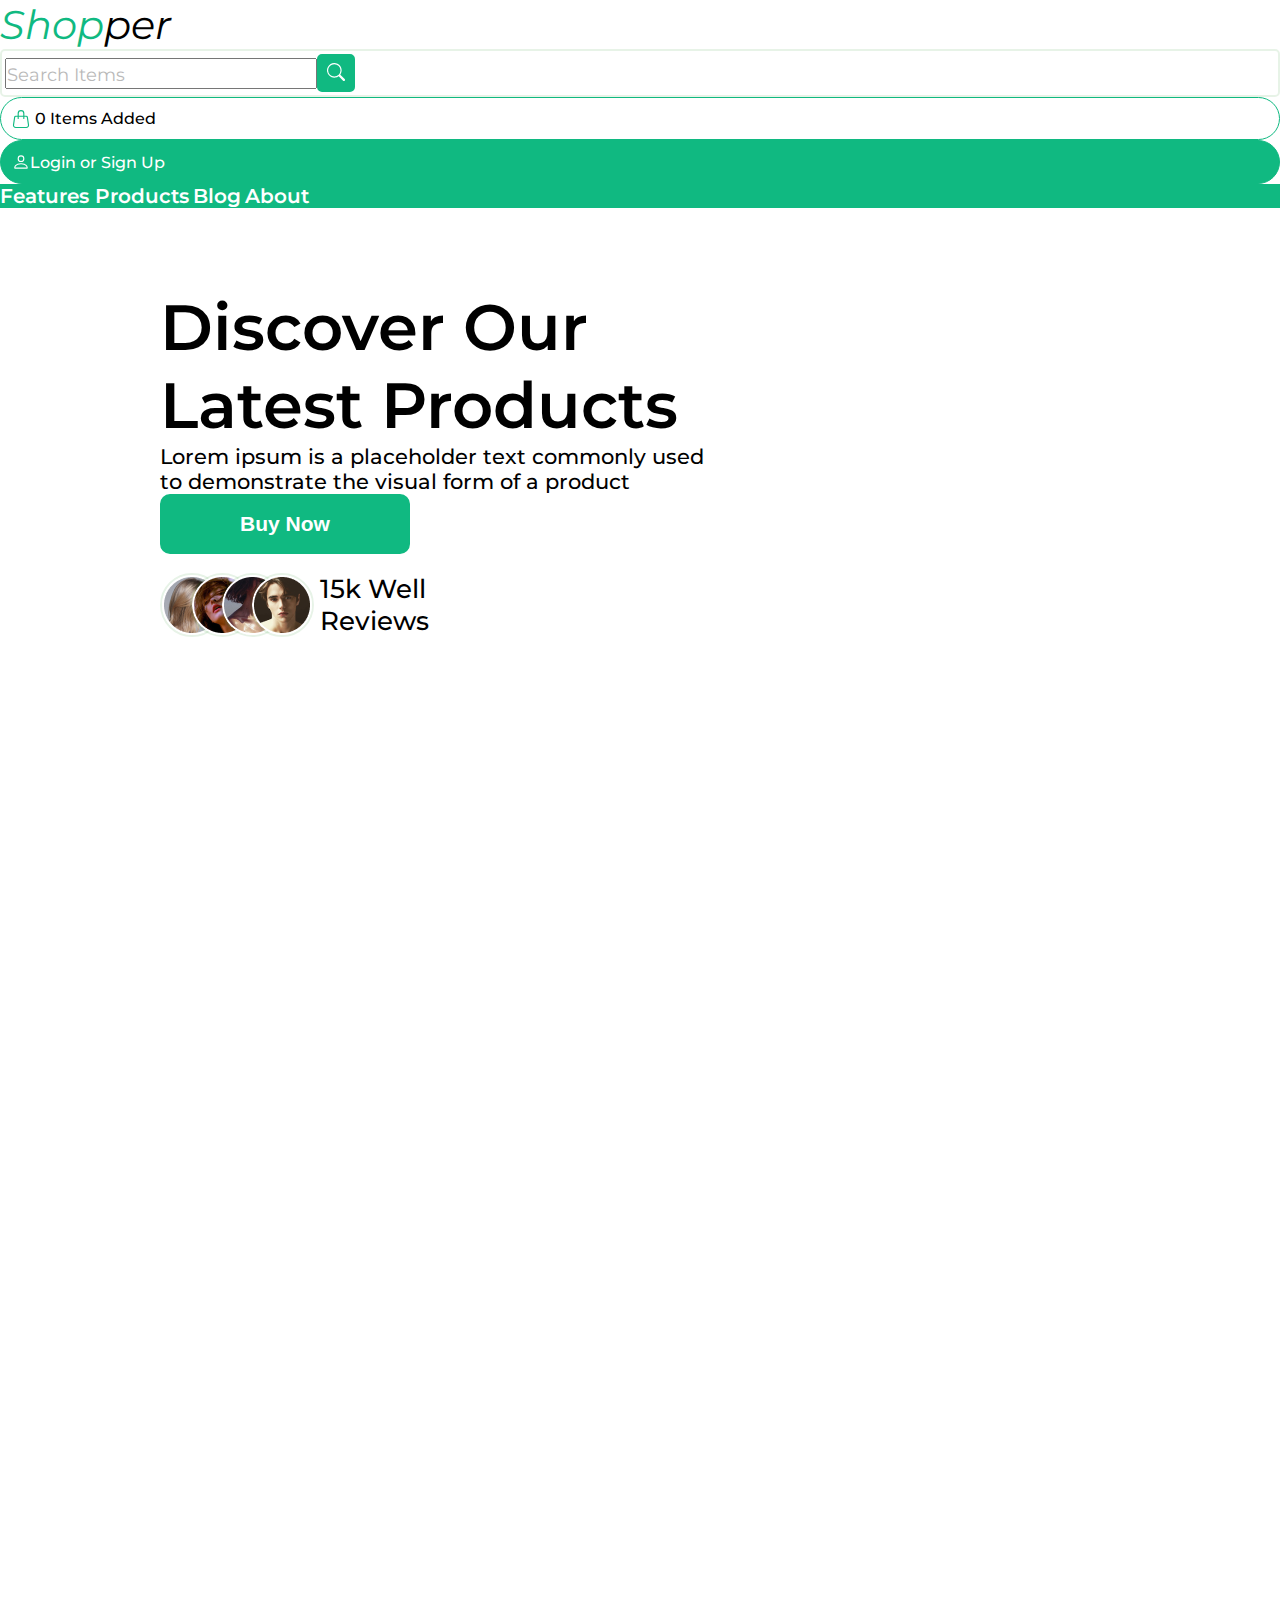
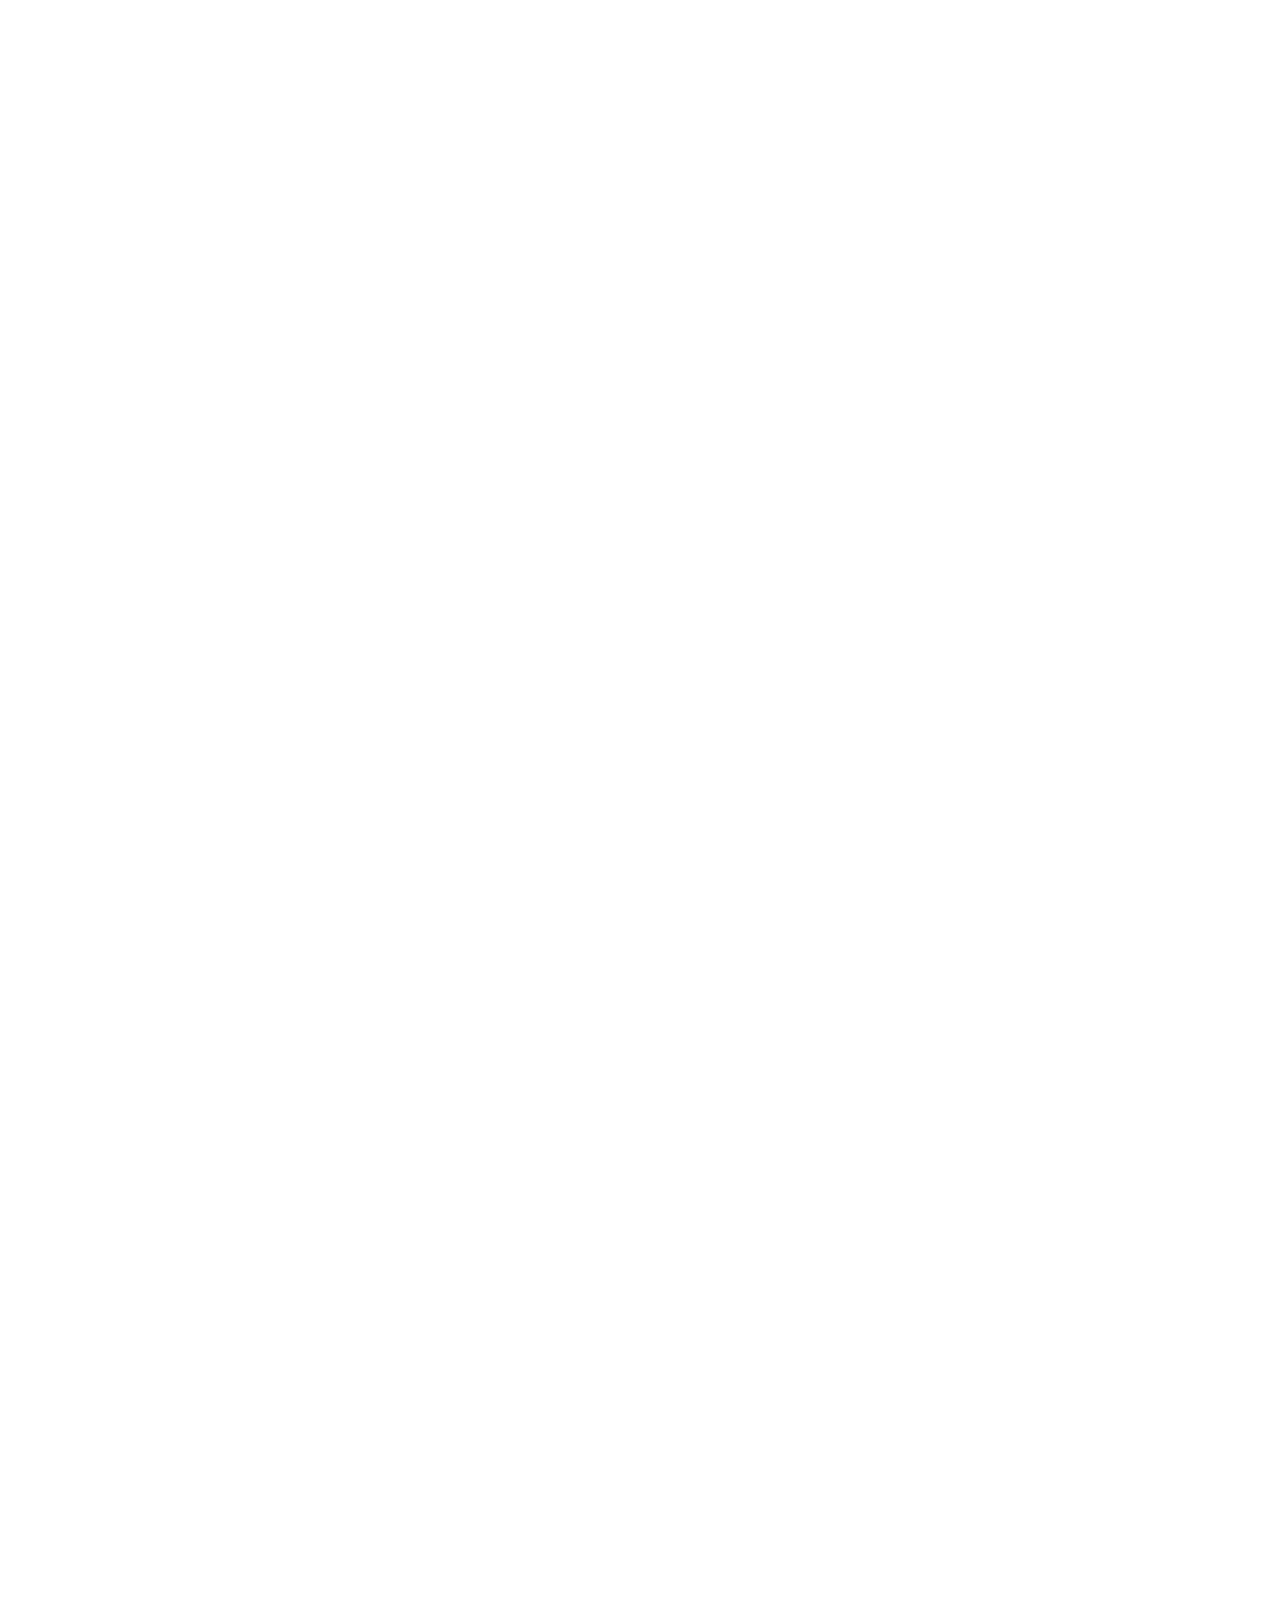
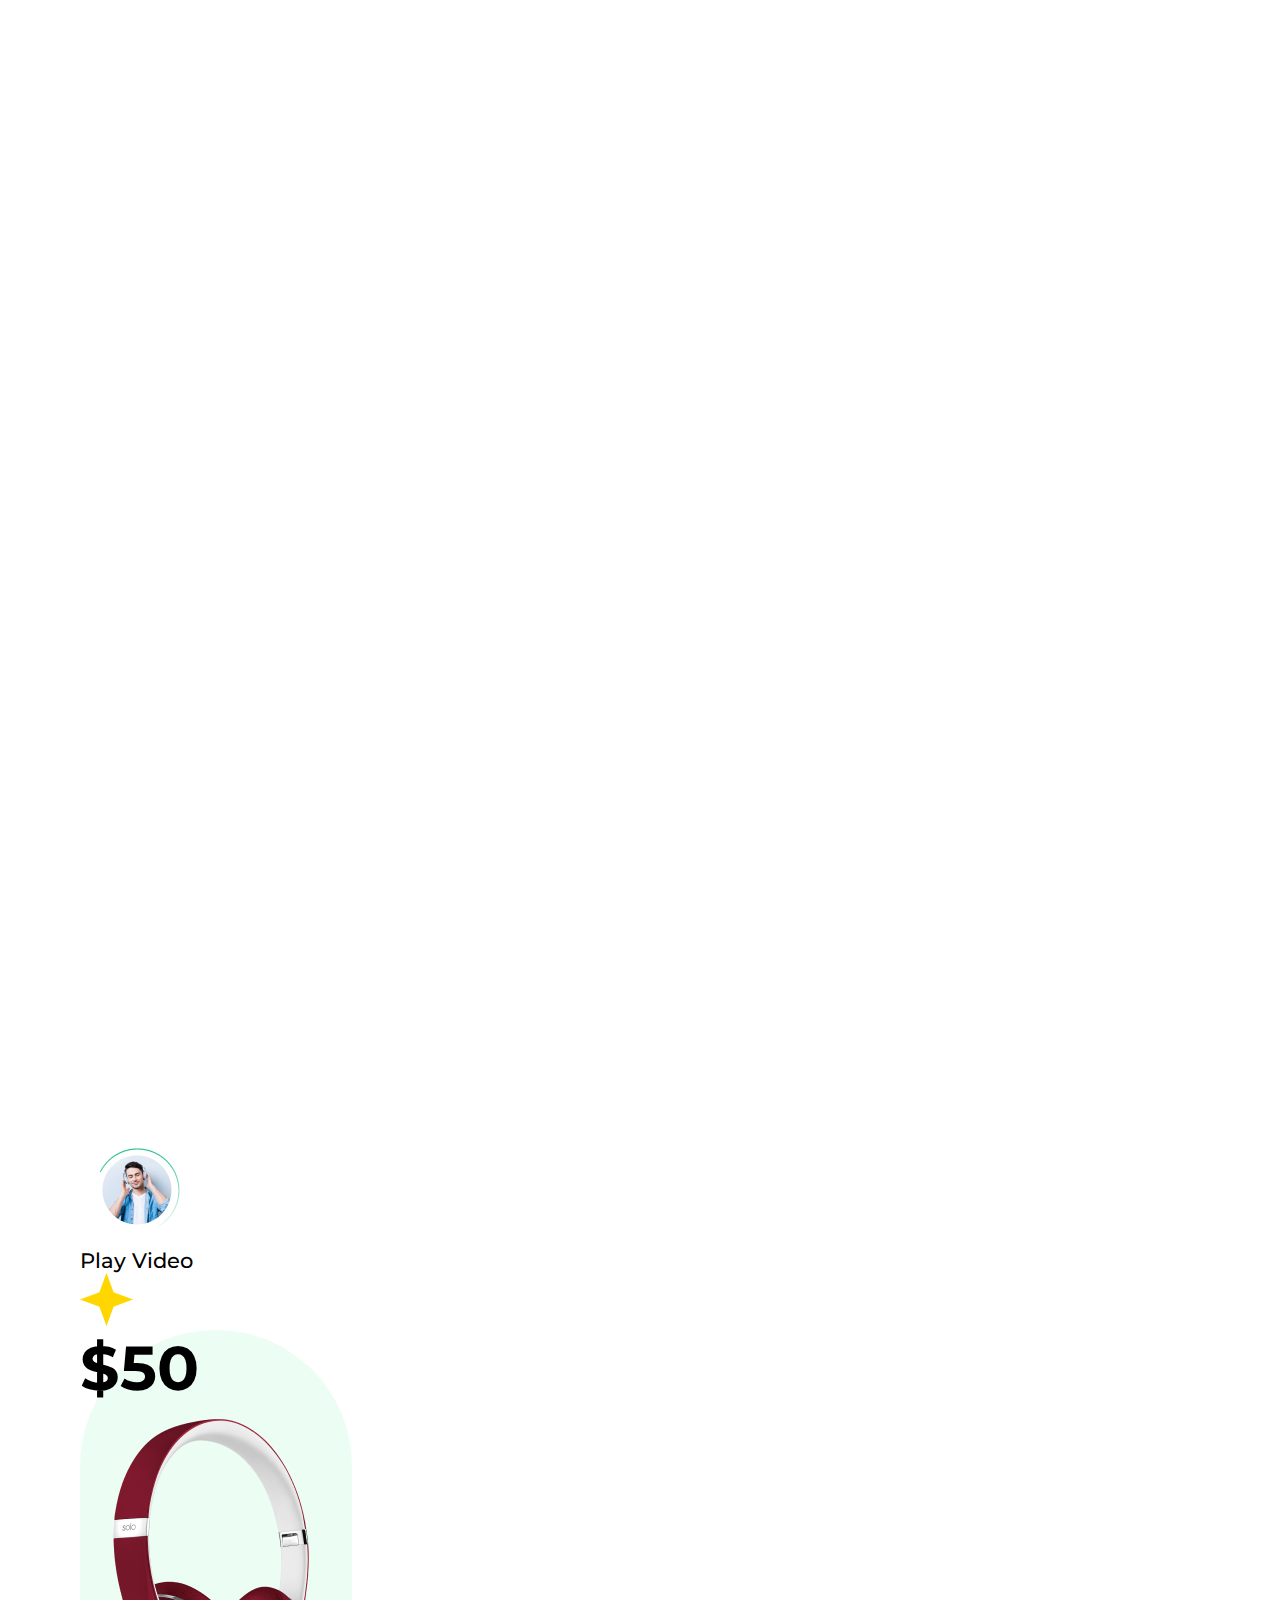
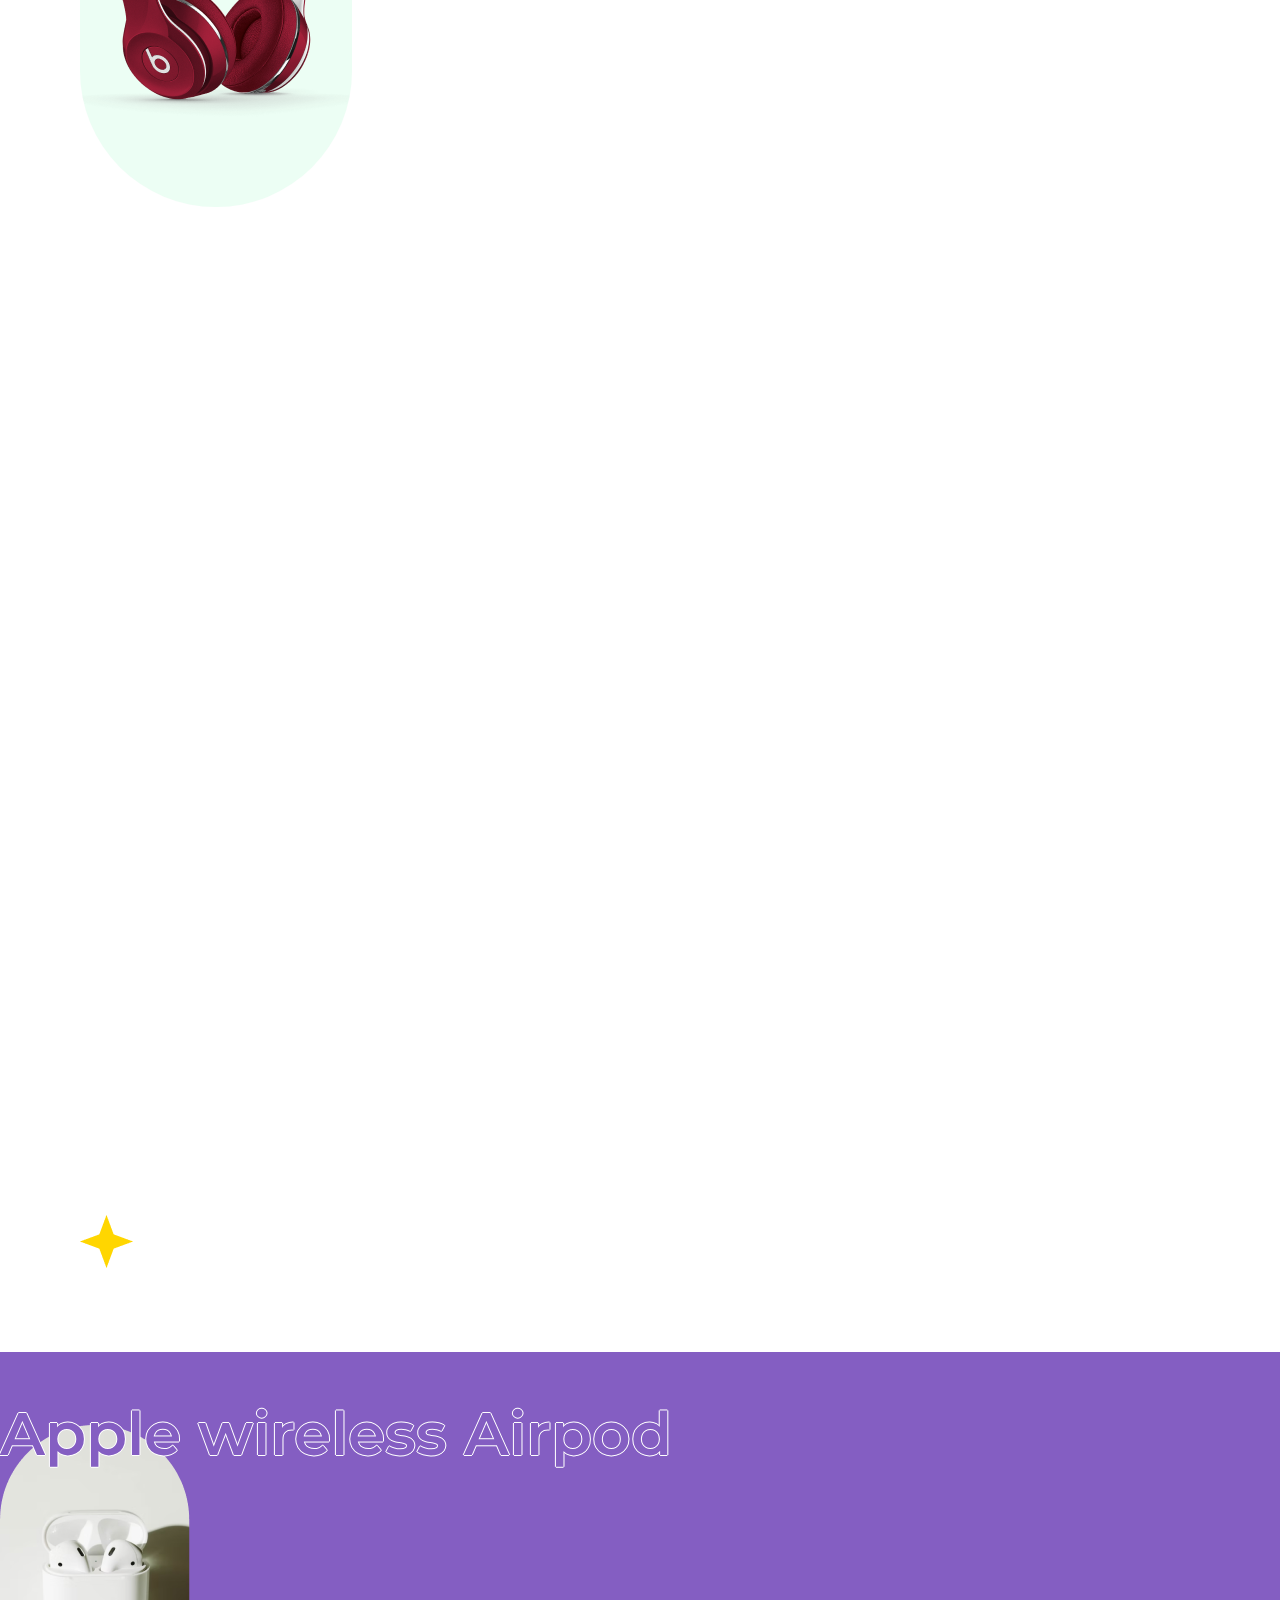
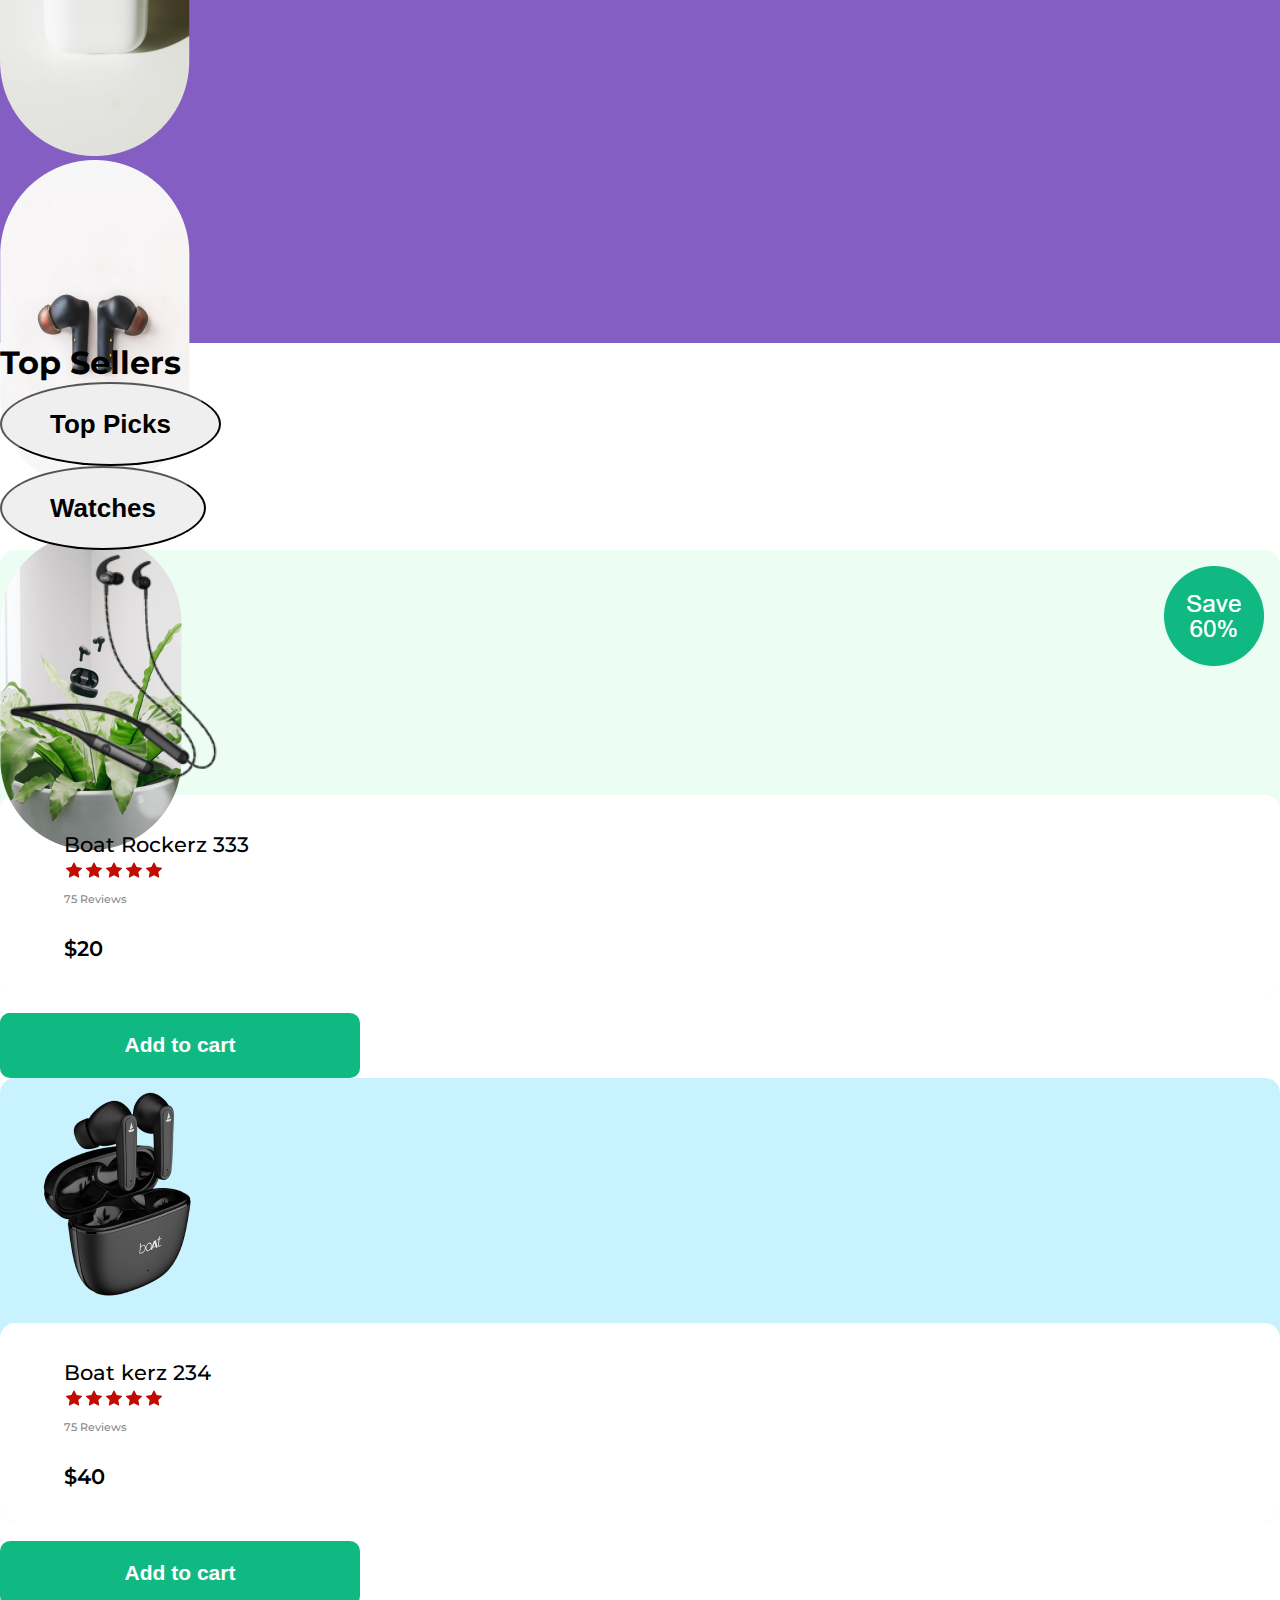
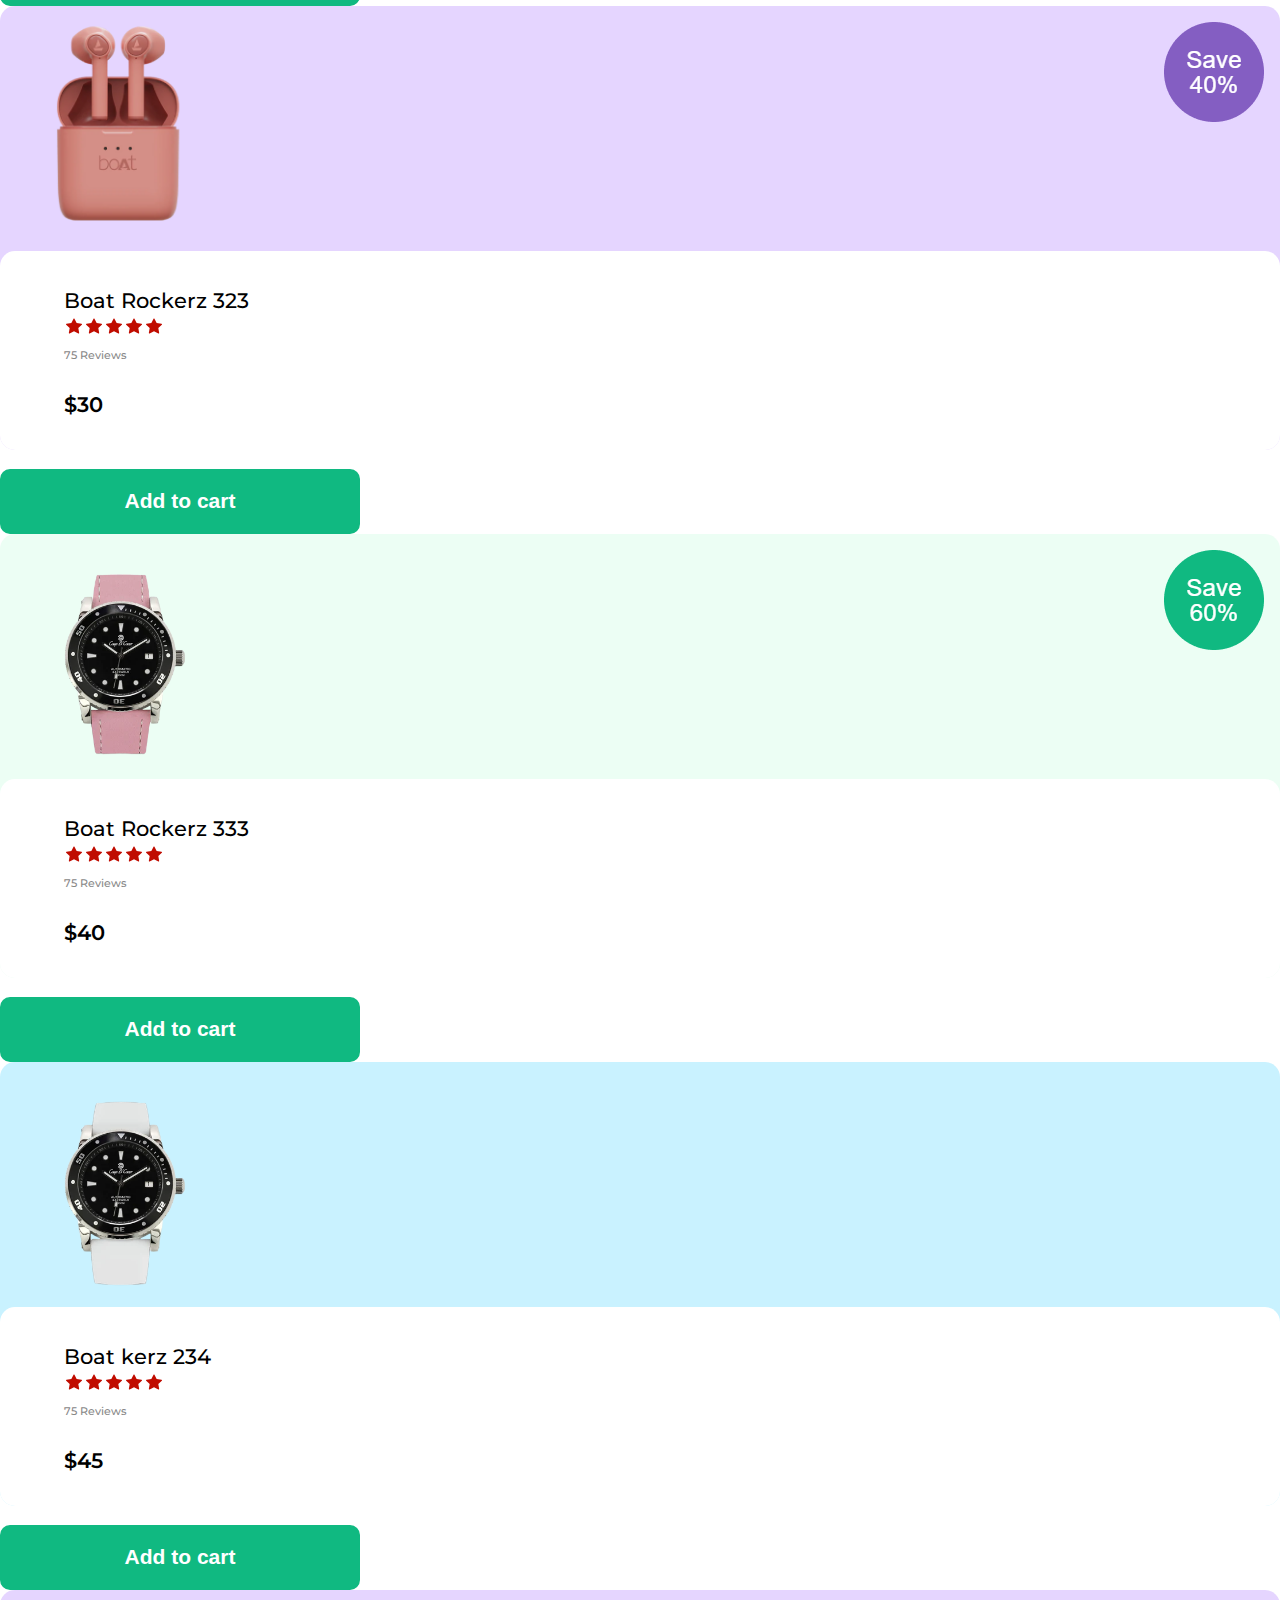
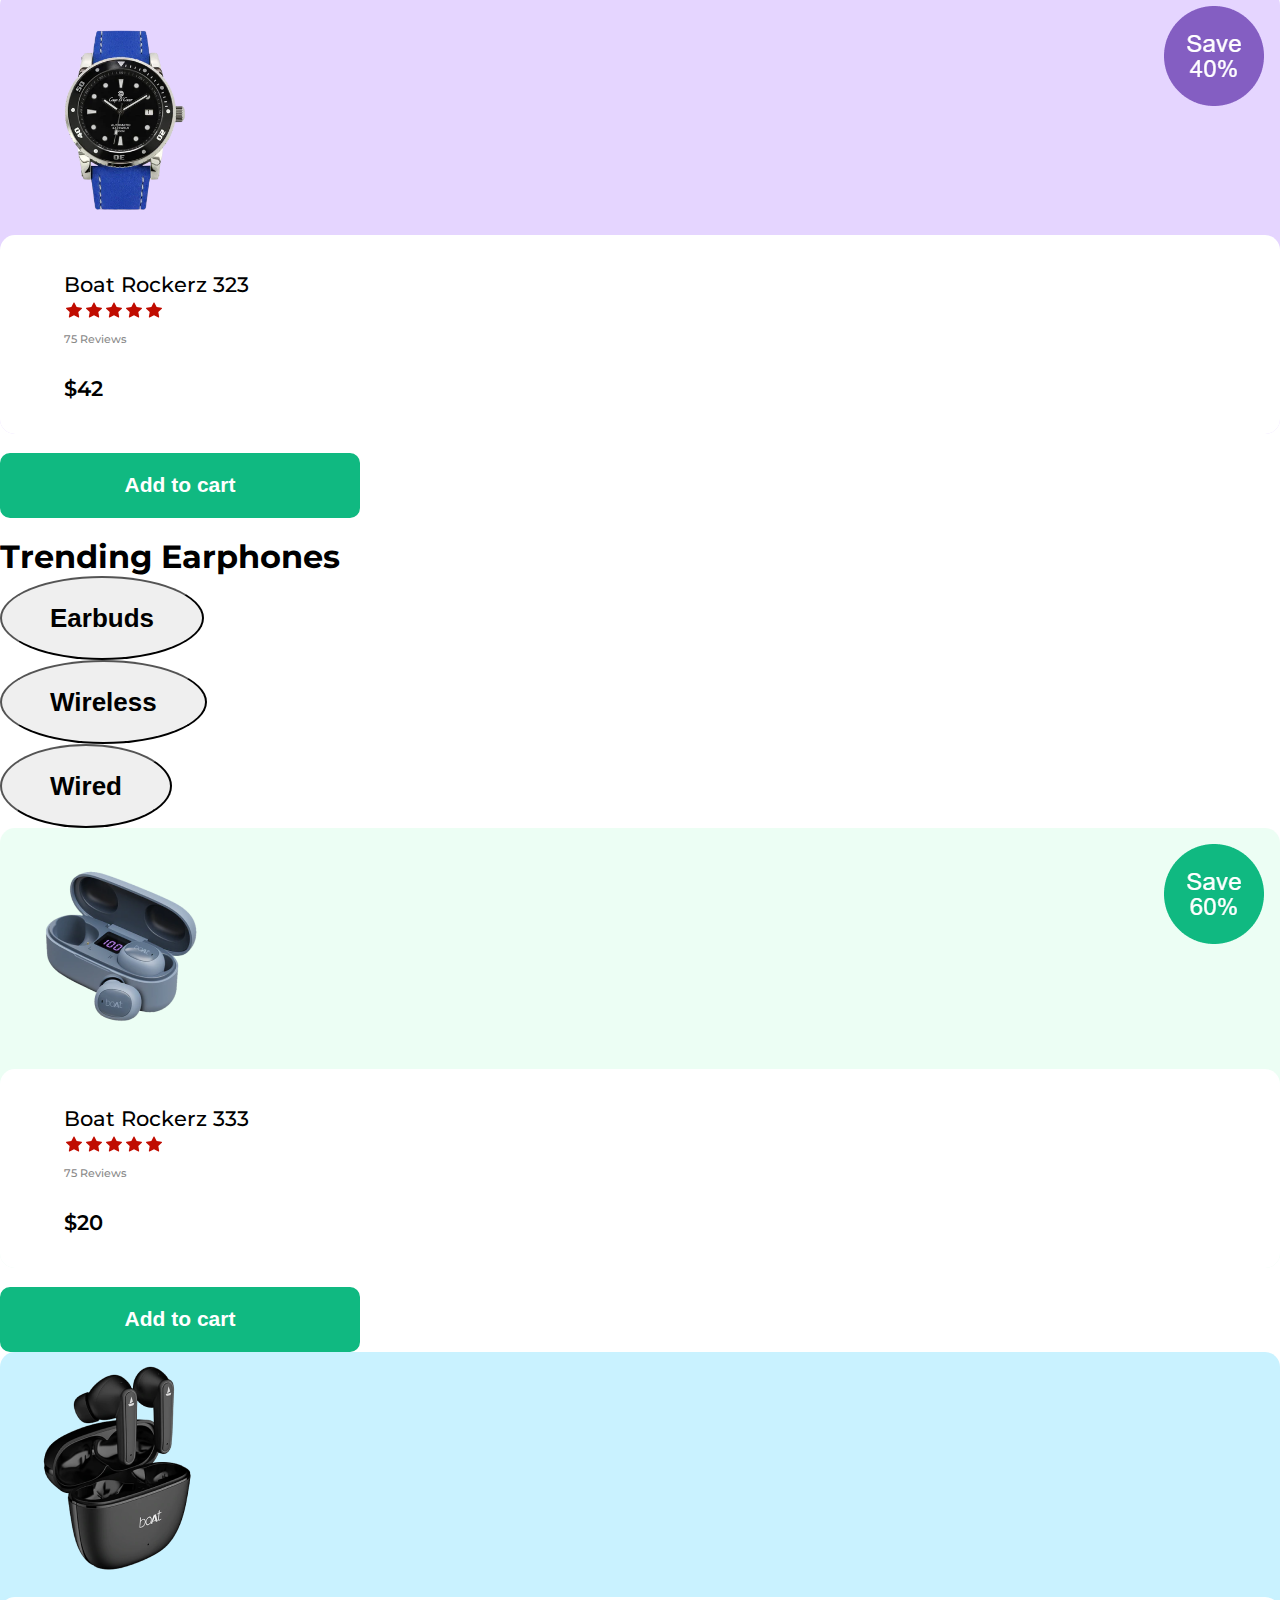
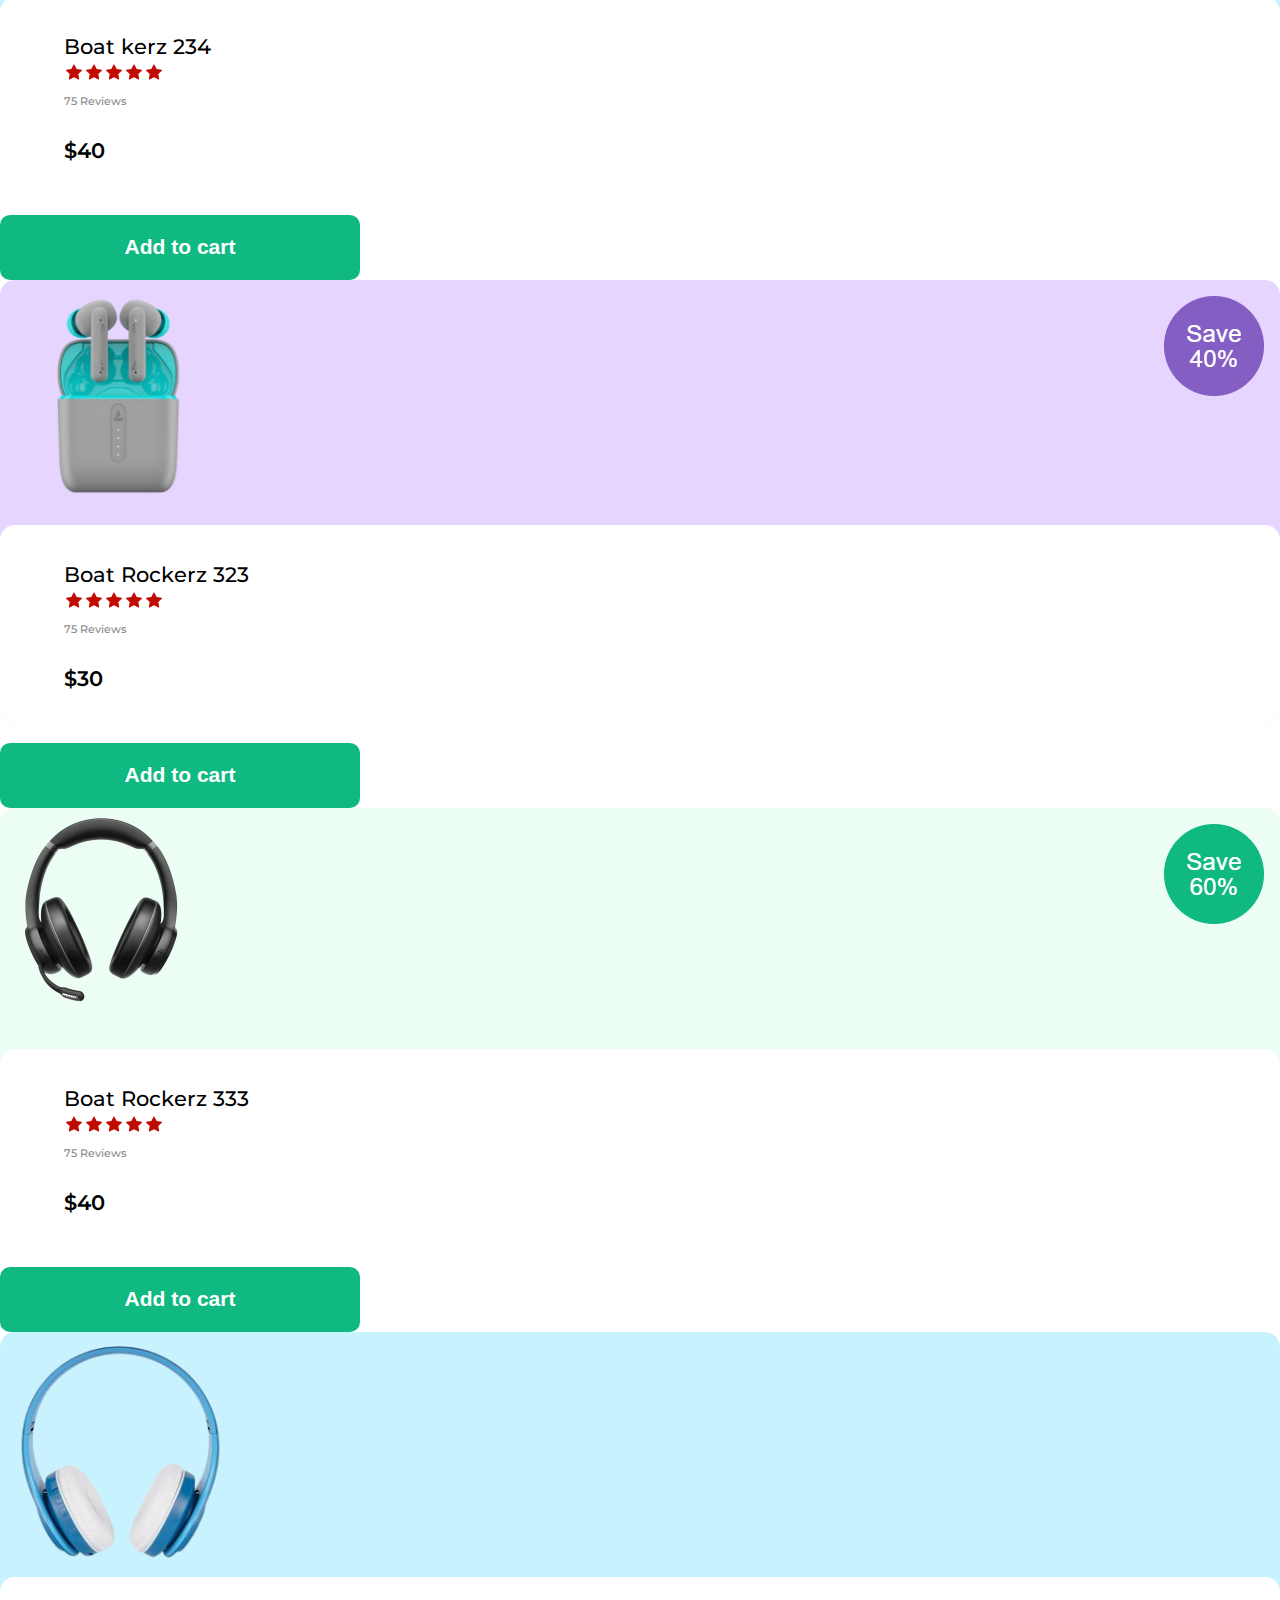
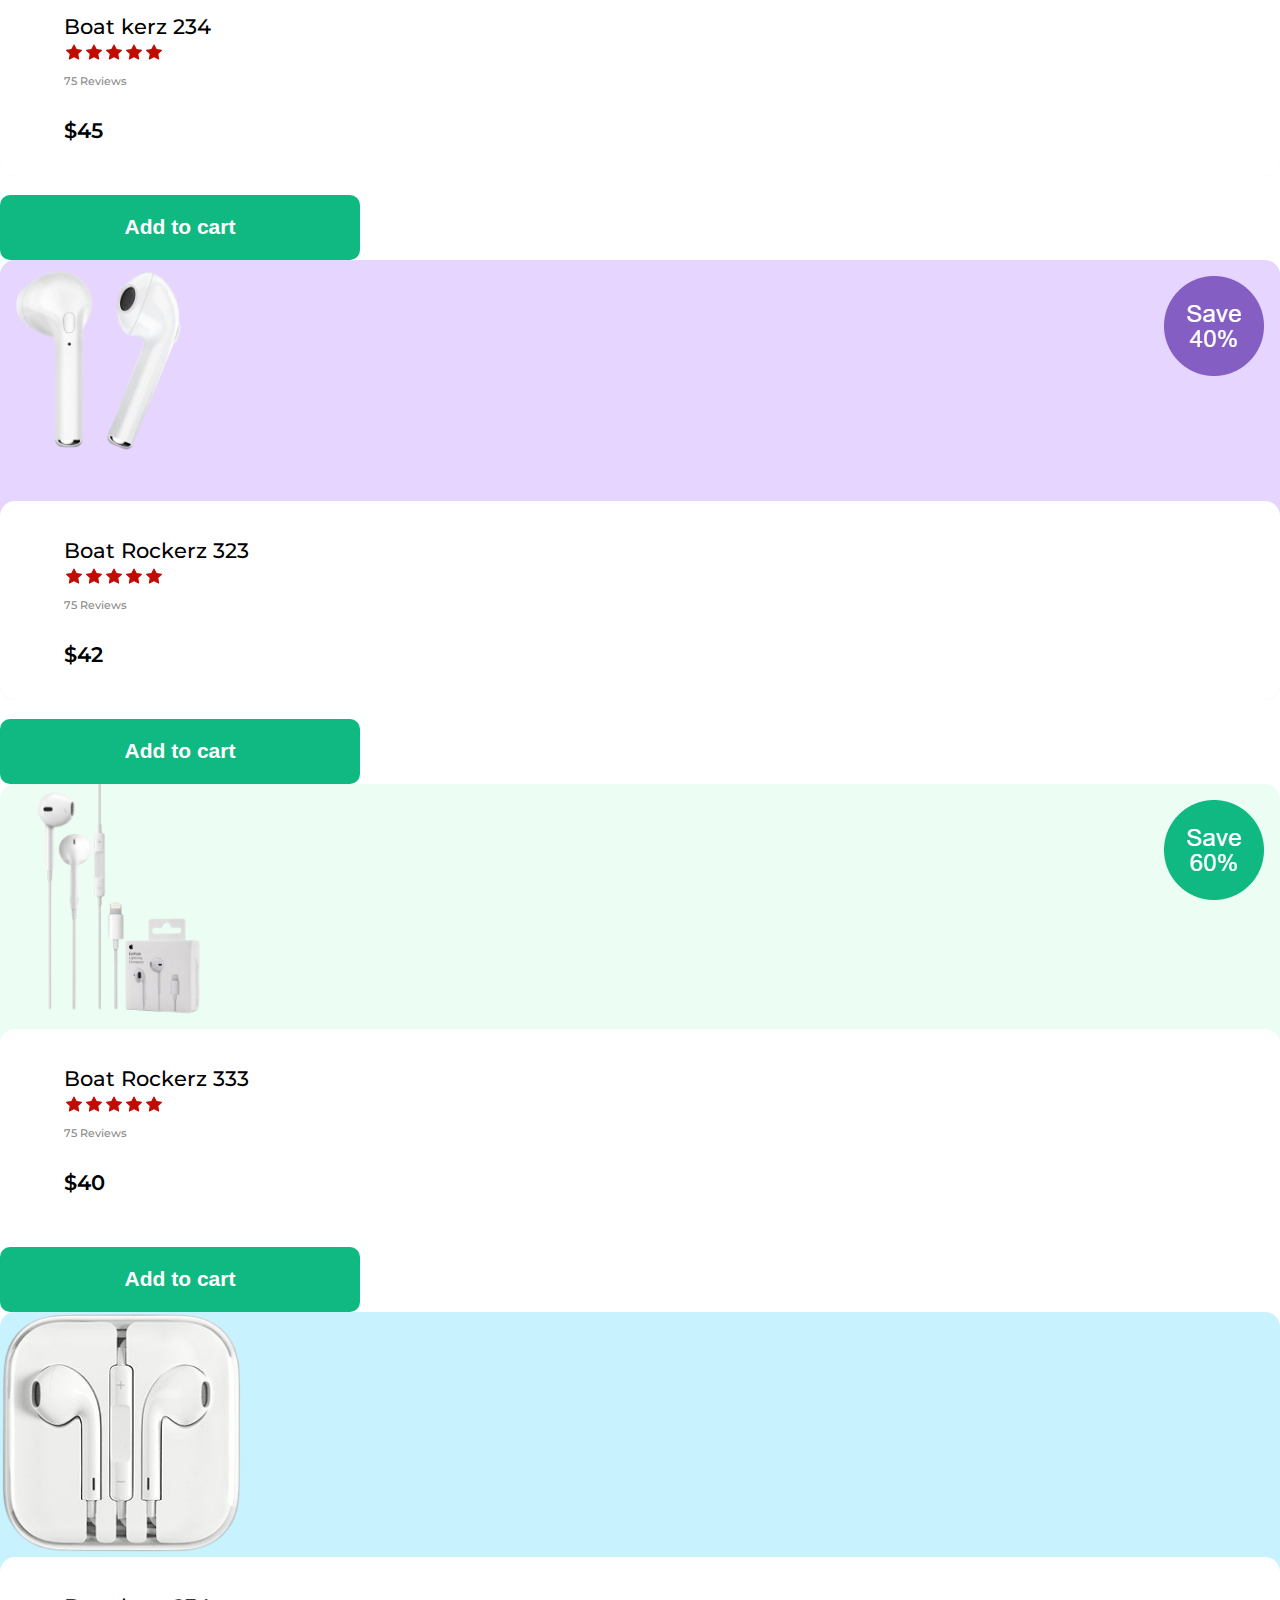
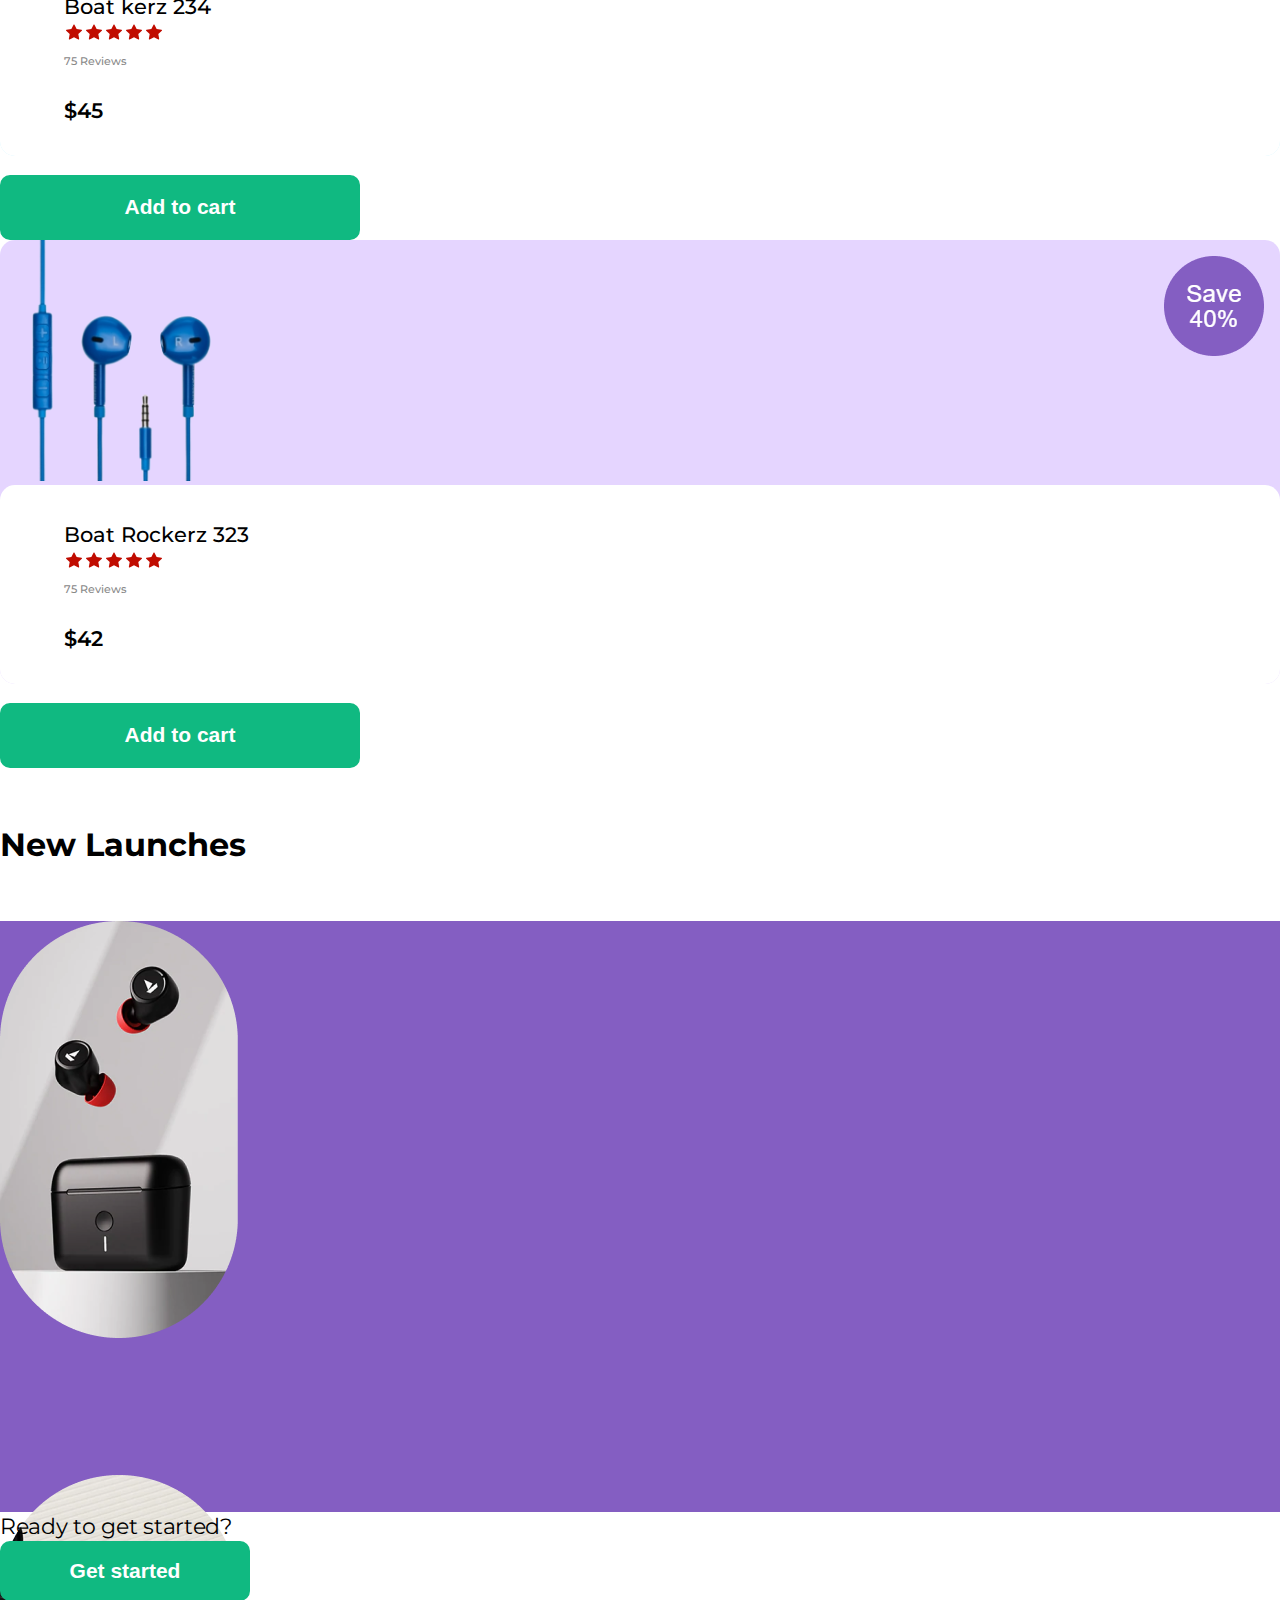
<file: index.html>
<!DOCTYPE html>
<html lang="en">
<head>
    <meta charset="UTF-8">
    <meta http-equiv="X-UA-Compatible" content="IE=edge">
    <meta name="viewport" content="width=device-width, initial-scale=1.0">
    <link href="https://cdn.jsdelivr.net/npm/bootstrap@5.0.2/dist/css/bootstrap.min.css" rel="stylesheet" integrity="sha384-EVSTQN3/azprG1Anm3QDgpJLIm9Nao0Yz1ztcQTwFspd3yD65VohhpuuCOmLASjC" crossorigin="anonymous">
    <link rel="stylesheet" href="style.css">
    <link rel="shortcut icon" href="./assets/Star1.png" type="image/x-icon">
    <title id="words">Shopper | Electronic website</title>
</head>
<body>
    <header>
        <nav class="d-flex align-items-center justify-content-between p-5">
            <h1><span>Shop</span>per</h1>
            <div class="bdiv d-flex d-n-r align-items-center gap-3">
              <div class="dropdown">
                <button class="btn btn-success dropdown-toggle" type="button" id="dropdownMenuButton1" data-bs-toggle="dropdown" aria-expanded="false">
                  <svg xmlns="http://www.w3.org/2000/svg" width="16" height="16" fill="currentColor" class="bi bi-search" viewBox="0 0 16 16">
                    <path d="M11.742 10.344a6.5 6.5 0 1 0-1.397 1.398h-.001c.03.04.062.078.098.115l3.85 3.85a1 1 0 0 0 1.415-1.414l-3.85-3.85a1.007 1.007 0 0 0-.115-.1zM12 6.5a5.5 5.5 0 1 1-11 0 5.5 5.5 0 0 1 11 0z"/>
                    </svg>
                </button>
                <ul class="dropdown-menu drop" aria-labelledby="dropdownMenuButton1">
                  <div class="d-flex align-items-center">
                    <input class="drop " type="text" placeholder="Search Items">
                  <button><svg xmlns="http://www.w3.org/2000/svg" width="16" height="16" fill="currentColor" class="bi bi-search" viewBox="0 0 16 16">
                    <path d="M11.742 10.344a6.5 6.5 0 1 0-1.397 1.398h-.001c.03.04.062.078.098.115l3.85 3.85a1 1 0 0 0 1.415-1.414l-3.85-3.85a1.007 1.007 0 0 0-.115-.1zM12 6.5a5.5 5.5 0 1 1-11 0 5.5 5.5 0 0 1 11 0z"/>
                    </svg></button>
                  </div>
                </ul>
              </div>
                <div id="border" class="adiv d-flex align-items-center">
                    <input class="border-0" type="text" placeholder="Search Items">
                    <button>
                        <svg xmlns="http://www.w3.org/2000/svg" width="16" height="16" fill="currentColor" class="bi bi-search" viewBox="0 0 16 16">
                        <path d="M11.742 10.344a6.5 6.5 0 1 0-1.397 1.398h-.001c.03.04.062.078.098.115l3.85 3.85a1 1 0 0 0 1.415-1.414l-3.85-3.85a1.007 1.007 0 0 0-.115-.1zM12 6.5a5.5 5.5 0 1 1-11 0 5.5 5.5 0 0 1 11 0z"/>
                        </svg>
                    </button>
                </div>
                <div onmouseout="colorgreen()" onmouseover="colorwhite()" class="adiv d-flex align-items-center items">
                    <svg id="svg1" xmlns="http://www.w3.org/2000/svg" width="16" height="16" fill="currentColor" class="bi bi-handbag" viewBox="0 0 16 16">
                    <path d="M8 1a2 2 0 0 1 2 2v2H6V3a2 2 0 0 1 2-2zm3 4V3a3 3 0 1 0-6 0v2H3.36a1.5 1.5 0 0 0-1.483 1.277L.85 13.13A2.5 2.5 0 0 0 3.322 16h9.355a2.5 2.5 0 0 0 2.473-2.87l-1.028-6.853A1.5 1.5 0 0 0 12.64 5H11zm-1 1v1.5a.5.5 0 0 0 1 0V6h1.639a.5.5 0 0 1 .494.426l1.028 6.851A1.5 1.5 0 0 1 12.678 15H3.322a1.5 1.5 0 0 1-1.483-1.723l1.028-6.851A.5.5 0 0 1 3.36 6H5v1.5a.5.5 0 1 0 1 0V6h4z"/>
                  </svg>
                  <h1>0 Items Added</h1>
                </div>
                <div class="login cdiv">
                    <svg xmlns="http://www.w3.org/2000/svg" width="16" height="16" fill="currentColor" class="bi bi-person" viewBox="0 0 16 16">
                        <path d="M8 8a3 3 0 1 0 0-6 3 3 0 0 0 0 6zm2-3a2 2 0 1 1-4 0 2 2 0 0 1 4 0zm4 8c0 1-1 1-1 1H3s-1 0-1-1 1-4 6-4 6 3 6 4zm-1-.004c-.001-.246-.154-.986-.832-1.664C11.516 10.68 10.289 10 8 10c-2.29 0-3.516.68-4.168 1.332-.678.678-.83 1.418-.832 1.664h10z"/>
                      </svg>
                      <h1>Login or Sign Up</h1>
                </div>
            </div>
        </nav>
        <div class="d-flex flex-column align-items-center nav-c">
            <div class="nav p-4 d-flex align-items-center">
                <a href="#sec2">Features </a>
                <a href="#sec3">Products</a>
                <a href="#">Blog</a>
                <a href="#footer">About</a>
            </div>
        </div>
        <section id="sec1" class="sec1 d-flex align-items-center justify-content-between">
            <div class="left-side d-flex flex-column align-items-start gap-2">
                <h1>Discover Our <br> Latest  Products</h1>
                <p>Lorem ipsum is a placeholder text commonly used <br> to demonstrate the visual form of a product</p>
                <button class="btn1">Buy Now</button><br><br>
                <div>
                    <img class="one" src="./assets/h-photo1.png" alt="">
                    <img class="two" src="./assets/h-photo2.png" alt="">
                    <img class="three" src="./assets/h-photo3.png" alt="">
                    <img class="four" src="./assets/h-photo4.png" alt="">
                    <h1>15k Well <br> Reviews</h1>
                </div>
            </div>
            <div class="right-side pe-5 me-5 d-flex gap-4">
                <div class="yulduz">
                    <div><div></div></div>
                    <h2>Play Video</h2>
                </div>
                <img class="yulduz" src="./assets/Star1.png" alt="">
                <div class="right-sides mt-5 d-flex align-items-center flex-column-reverse pb-3">
                    <div>
                        <h1>$50</h1>
                    </div>
                </div>
                <img class="img2 yulduz" src="./assets/Star1.png" alt="">
            </div>
        </section>
    </header>
    <section id="sec2" class="overflow-hidden sec2 d-flex align-items-center justify-content-around">
        <div class="left-side d-flex flex-column align-items-center">
            <h1>Apple wireless Airpod</h1>
            <div class="d-flex align-items-center gap-3">
                <img src="./assets/sec2-airpods.png" alt="">
                <div class="d-flex flex-column align-items-center">
                    <img style="z-index: 1;" src="./assets/sec2-airpods2.png" alt=""><br>
                    <h2 class="pt-5">Price : <span>$45 .99</span></h2>
                </div>
                <img src="./assets/sec2-airpods3.png" alt="">
            </div>
        </div>
        <div class="right-side">
            <h1>Our Featured Products</h1>
            <p>Lorem ipsum is a placeholder text commonly <br> used to demonstrate the visual form of a <br> product</p>
            <div class="d-flex align-items-center gap-5">
                <button class="btn1">Add to cart</button>
                <a href="#">View more</a>
            </div>
        </div>
    </section>
    <section id="sec3" class="sec3">
        <h1 class="text-center mt-5 p-4">Top Sellers</h1>
        <div class="d-flex flex-column align-items-center mt-5">
            <ul class="nav nav-pills mb-3 gap-5 d-flex align-items-center flex-column1" id="pills-tab" role="tablist">
                <li class="nav-item" role="presentation">
                  <button class="nav-link active btn2" id="pills-home-tab" data-bs-toggle="pill" data-bs-target="#pills-home" type="button" role="tab" aria-controls="pills-home" aria-selected="true">Top Picks</button>
                </li>
                <li class="nav-item" role="presentation">
                  <button class="nav-link btn2" id="pills-profile-tab" data-bs-toggle="pill" data-bs-target="#pills-profile" type="button" role="tab" aria-controls="pills-profile" aria-selected="false">Watches</button>
                </li>
              </ul>
              <div class="tab-content" id="pills-tabContent">
                <div class="tab-pane fade show active" id="pills-home" role="tabpanel" aria-labelledby="pills-home-tab">
                    <div class="cards mt-5 pt-4 d-flex align-items-center">
                        <div class="card-h d-flex align-items-center flex-column">
                            <div style="background-image: url(./assets/save60.png); background-repeat: no-repeat; background-position: top 1rem right 1rem; background-color: #ECFEF4;" class="card d-flex align-items-center flex-column p-4">
                                <img style="width: 241px; height: 241px;" src="./assets/bl-kabel.png" alt="">
                                <div class="card-c">
                                    <h1>Boat Rockerz 333</h1>
                                    <div class="d-flex align-items-center g-1">
                                    <svg xmlns="http://www.w3.org/2000/svg" width="16" height="16" fill="currentColor" class="bi bi-star-fill" viewBox="0 0 16 16">
                                        <path d="M3.612 15.443c-.386.198-.824-.149-.746-.592l.83-4.73L.173 6.765c-.329-.314-.158-.888.283-.95l4.898-.696L7.538.792c.197-.39.73-.39.927 0l2.184 4.327 4.898.696c.441.062.612.636.282.95l-3.522 3.356.83 4.73c.078.443-.36.79-.746.592L8 13.187l-4.389 2.256z"/>
                                      </svg><svg xmlns="http://www.w3.org/2000/svg" width="16" height="16" fill="currentColor" class="bi bi-star-fill" viewBox="0 0 16 16">
                                        <path d="M3.612 15.443c-.386.198-.824-.149-.746-.592l.83-4.73L.173 6.765c-.329-.314-.158-.888.283-.95l4.898-.696L7.538.792c.197-.39.73-.39.927 0l2.184 4.327 4.898.696c.441.062.612.636.282.95l-3.522 3.356.83 4.73c.078.443-.36.79-.746.592L8 13.187l-4.389 2.256z"/>
                                      </svg><svg xmlns="http://www.w3.org/2000/svg" width="16" height="16" fill="currentColor" class="bi bi-star-fill" viewBox="0 0 16 16">
                                        <path d="M3.612 15.443c-.386.198-.824-.149-.746-.592l.83-4.73L.173 6.765c-.329-.314-.158-.888.283-.95l4.898-.696L7.538.792c.197-.39.73-.39.927 0l2.184 4.327 4.898.696c.441.062.612.636.282.95l-3.522 3.356.83 4.73c.078.443-.36.79-.746.592L8 13.187l-4.389 2.256z"/>
                                      </svg><svg xmlns="http://www.w3.org/2000/svg" width="16" height="16" fill="currentColor" class="bi bi-star-fill" viewBox="0 0 16 16">
                                        <path d="M3.612 15.443c-.386.198-.824-.149-.746-.592l.83-4.73L.173 6.765c-.329-.314-.158-.888.283-.95l4.898-.696L7.538.792c.197-.39.73-.39.927 0l2.184 4.327 4.898.696c.441.062.612.636.282.95l-3.522 3.356.83 4.73c.078.443-.36.79-.746.592L8 13.187l-4.389 2.256z"/>
                                      </svg><svg xmlns="http://www.w3.org/2000/svg" width="16" height="16" fill="currentColor" class="bi bi-star-fill" viewBox="0 0 16 16">
                                        <path d="M3.612 15.443c-.386.198-.824-.149-.746-.592l.83-4.73L.173 6.765c-.329-.314-.158-.888.283-.95l4.898-.696L7.538.792c.197-.39.73-.39.927 0l2.184 4.327 4.898.696c.441.062.612.636.282.95l-3.522 3.356.83 4.73c.078.443-.36.79-.746.592L8 13.187l-4.389 2.256z"/>
                                      </svg>
                                    <p class="ms-3">75 Reviews</p>
                                    </div><br>
                                    <h2>$20</h2>
                                </div>
                            </div><br>
                            <button class="btn1">Add to cart</button>
                        </div>
                        <div class="card-h d-flex align-items-center flex-column">
                            <div style="background-color: #C9F2FF;" class="card d-flex align-items-center flex-column p-4">
                                <img src="./assets/air-qora.png" alt="">
                                <div class="card-c">
                                    <h1>Boat kerz 234</h1>
                                    <div class="d-flex align-items-center g-1">
                                    <svg xmlns="http://www.w3.org/2000/svg" width="16" height="16" fill="currentColor" class="bi bi-star-fill" viewBox="0 0 16 16">
                                        <path d="M3.612 15.443c-.386.198-.824-.149-.746-.592l.83-4.73L.173 6.765c-.329-.314-.158-.888.283-.95l4.898-.696L7.538.792c.197-.39.73-.39.927 0l2.184 4.327 4.898.696c.441.062.612.636.282.95l-3.522 3.356.83 4.73c.078.443-.36.79-.746.592L8 13.187l-4.389 2.256z"/>
                                      </svg><svg xmlns="http://www.w3.org/2000/svg" width="16" height="16" fill="currentColor" class="bi bi-star-fill" viewBox="0 0 16 16">
                                        <path d="M3.612 15.443c-.386.198-.824-.149-.746-.592l.83-4.73L.173 6.765c-.329-.314-.158-.888.283-.95l4.898-.696L7.538.792c.197-.39.73-.39.927 0l2.184 4.327 4.898.696c.441.062.612.636.282.95l-3.522 3.356.83 4.73c.078.443-.36.79-.746.592L8 13.187l-4.389 2.256z"/>
                                      </svg><svg xmlns="http://www.w3.org/2000/svg" width="16" height="16" fill="currentColor" class="bi bi-star-fill" viewBox="0 0 16 16">
                                        <path d="M3.612 15.443c-.386.198-.824-.149-.746-.592l.83-4.73L.173 6.765c-.329-.314-.158-.888.283-.95l4.898-.696L7.538.792c.197-.39.73-.39.927 0l2.184 4.327 4.898.696c.441.062.612.636.282.95l-3.522 3.356.83 4.73c.078.443-.36.79-.746.592L8 13.187l-4.389 2.256z"/>
                                      </svg><svg xmlns="http://www.w3.org/2000/svg" width="16" height="16" fill="currentColor" class="bi bi-star-fill" viewBox="0 0 16 16">
                                        <path d="M3.612 15.443c-.386.198-.824-.149-.746-.592l.83-4.73L.173 6.765c-.329-.314-.158-.888.283-.95l4.898-.696L7.538.792c.197-.39.73-.39.927 0l2.184 4.327 4.898.696c.441.062.612.636.282.95l-3.522 3.356.83 4.73c.078.443-.36.79-.746.592L8 13.187l-4.389 2.256z"/>
                                      </svg><svg xmlns="http://www.w3.org/2000/svg" width="16" height="16" fill="currentColor" class="bi bi-star-fill" viewBox="0 0 16 16">
                                        <path d="M3.612 15.443c-.386.198-.824-.149-.746-.592l.83-4.73L.173 6.765c-.329-.314-.158-.888.283-.95l4.898-.696L7.538.792c.197-.39.73-.39.927 0l2.184 4.327 4.898.696c.441.062.612.636.282.95l-3.522 3.356.83 4.73c.078.443-.36.79-.746.592L8 13.187l-4.389 2.256z"/>
                                      </svg>
                                    <p class="ms-3">75 Reviews</p>
                                    </div><br>
                                    <h2>$40</h2>
                                </div>
                            </div><br>
                            <button class="btn1">Add to cart</button>
                        </div>
                        <div class="card-h d-flex align-items-center flex-column">
                            <div style="background-image: url(./assets/save40.png); background-repeat: no-repeat; background-position: top 1rem right 1rem; background-color: #E5D5FF;" class="card d-flex align-items-center flex-column p-4">
                                <img src="./assets/air-qizil.png" alt="">
                                <div class="card-c">
                                    <h1>Boat Rockerz 323</h1>
                                    <div class="d-flex align-items-center g-1">
                                    <svg xmlns="http://www.w3.org/2000/svg" width="16" height="16" fill="currentColor" class="bi bi-star-fill" viewBox="0 0 16 16">
                                        <path d="M3.612 15.443c-.386.198-.824-.149-.746-.592l.83-4.73L.173 6.765c-.329-.314-.158-.888.283-.95l4.898-.696L7.538.792c.197-.39.73-.39.927 0l2.184 4.327 4.898.696c.441.062.612.636.282.95l-3.522 3.356.83 4.73c.078.443-.36.79-.746.592L8 13.187l-4.389 2.256z"/>
                                      </svg><svg xmlns="http://www.w3.org/2000/svg" width="16" height="16" fill="currentColor" class="bi bi-star-fill" viewBox="0 0 16 16">
                                        <path d="M3.612 15.443c-.386.198-.824-.149-.746-.592l.83-4.73L.173 6.765c-.329-.314-.158-.888.283-.95l4.898-.696L7.538.792c.197-.39.73-.39.927 0l2.184 4.327 4.898.696c.441.062.612.636.282.95l-3.522 3.356.83 4.73c.078.443-.36.79-.746.592L8 13.187l-4.389 2.256z"/>
                                      </svg><svg xmlns="http://www.w3.org/2000/svg" width="16" height="16" fill="currentColor" class="bi bi-star-fill" viewBox="0 0 16 16">
                                        <path d="M3.612 15.443c-.386.198-.824-.149-.746-.592l.83-4.73L.173 6.765c-.329-.314-.158-.888.283-.95l4.898-.696L7.538.792c.197-.39.73-.39.927 0l2.184 4.327 4.898.696c.441.062.612.636.282.95l-3.522 3.356.83 4.73c.078.443-.36.79-.746.592L8 13.187l-4.389 2.256z"/>
                                      </svg><svg xmlns="http://www.w3.org/2000/svg" width="16" height="16" fill="currentColor" class="bi bi-star-fill" viewBox="0 0 16 16">
                                        <path d="M3.612 15.443c-.386.198-.824-.149-.746-.592l.83-4.73L.173 6.765c-.329-.314-.158-.888.283-.95l4.898-.696L7.538.792c.197-.39.73-.39.927 0l2.184 4.327 4.898.696c.441.062.612.636.282.95l-3.522 3.356.83 4.73c.078.443-.36.79-.746.592L8 13.187l-4.389 2.256z"/>
                                      </svg><svg xmlns="http://www.w3.org/2000/svg" width="16" height="16" fill="currentColor" class="bi bi-star-fill" viewBox="0 0 16 16">
                                        <path d="M3.612 15.443c-.386.198-.824-.149-.746-.592l.83-4.73L.173 6.765c-.329-.314-.158-.888.283-.95l4.898-.696L7.538.792c.197-.39.73-.39.927 0l2.184 4.327 4.898.696c.441.062.612.636.282.95l-3.522 3.356.83 4.73c.078.443-.36.79-.746.592L8 13.187l-4.389 2.256z"/>
                                      </svg>
                                    <p class="ms-3">75 Reviews</p>
                                    </div><br>
                                    <h2>$30</h2>
                                </div>
                            </div><br>
                            <button class="btn1">Add to cart</button>
                        </div>
                    </div>
                </div>
                <div class="tab-pane fade" id="pills-profile" role="tabpanel" aria-labelledby="pills-profile-tab">
                    <div class="cards mt-5 pt-4 d-flex align-items-center">
                        <div class="card-h d-flex align-items-center flex-column">
                            <div style="background-image: url(./assets/save60.png); background-repeat: no-repeat; background-position: top 1rem right 1rem; background-color: #ECFEF4;" class="card d-flex align-items-center flex-column p-4">
                                <img src="./assets/watch-qizil.png" alt="">
                                <div class="card-c">
                                    <h1>Boat Rockerz 333</h1>
                                    <div class="d-flex align-items-center g-1">
                                    <svg xmlns="http://www.w3.org/2000/svg" width="16" height="16" fill="currentColor" class="bi bi-star-fill" viewBox="0 0 16 16">
                                        <path d="M3.612 15.443c-.386.198-.824-.149-.746-.592l.83-4.73L.173 6.765c-.329-.314-.158-.888.283-.95l4.898-.696L7.538.792c.197-.39.73-.39.927 0l2.184 4.327 4.898.696c.441.062.612.636.282.95l-3.522 3.356.83 4.73c.078.443-.36.79-.746.592L8 13.187l-4.389 2.256z"/>
                                      </svg><svg xmlns="http://www.w3.org/2000/svg" width="16" height="16" fill="currentColor" class="bi bi-star-fill" viewBox="0 0 16 16">
                                        <path d="M3.612 15.443c-.386.198-.824-.149-.746-.592l.83-4.73L.173 6.765c-.329-.314-.158-.888.283-.95l4.898-.696L7.538.792c.197-.39.73-.39.927 0l2.184 4.327 4.898.696c.441.062.612.636.282.95l-3.522 3.356.83 4.73c.078.443-.36.79-.746.592L8 13.187l-4.389 2.256z"/>
                                      </svg><svg xmlns="http://www.w3.org/2000/svg" width="16" height="16" fill="currentColor" class="bi bi-star-fill" viewBox="0 0 16 16">
                                        <path d="M3.612 15.443c-.386.198-.824-.149-.746-.592l.83-4.73L.173 6.765c-.329-.314-.158-.888.283-.95l4.898-.696L7.538.792c.197-.39.73-.39.927 0l2.184 4.327 4.898.696c.441.062.612.636.282.95l-3.522 3.356.83 4.73c.078.443-.36.79-.746.592L8 13.187l-4.389 2.256z"/>
                                      </svg><svg xmlns="http://www.w3.org/2000/svg" width="16" height="16" fill="currentColor" class="bi bi-star-fill" viewBox="0 0 16 16">
                                        <path d="M3.612 15.443c-.386.198-.824-.149-.746-.592l.83-4.73L.173 6.765c-.329-.314-.158-.888.283-.95l4.898-.696L7.538.792c.197-.39.73-.39.927 0l2.184 4.327 4.898.696c.441.062.612.636.282.95l-3.522 3.356.83 4.73c.078.443-.36.79-.746.592L8 13.187l-4.389 2.256z"/>
                                      </svg><svg xmlns="http://www.w3.org/2000/svg" width="16" height="16" fill="currentColor" class="bi bi-star-fill" viewBox="0 0 16 16">
                                        <path d="M3.612 15.443c-.386.198-.824-.149-.746-.592l.83-4.73L.173 6.765c-.329-.314-.158-.888.283-.95l4.898-.696L7.538.792c.197-.39.73-.39.927 0l2.184 4.327 4.898.696c.441.062.612.636.282.95l-3.522 3.356.83 4.73c.078.443-.36.79-.746.592L8 13.187l-4.389 2.256z"/>
                                      </svg>
                                    <p class="ms-3">75 Reviews</p>
                                    </div><br>
                                    <h2>$40</h2>
                                </div>
                            </div><br>
                            <button class="btn1">Add to cart</button>
                        </div>
                        <div class="card-h d-flex align-items-center flex-column">
                            <div style="background-color: #C9F2FF;" class="card d-flex align-items-center flex-column p-4">
                                <img src="./assets/watch-oq.png" alt="">
                                <div class="card-c">
                                    <h1>Boat kerz 234</h1>
                                    <div class="d-flex align-items-center g-1">
                                    <svg xmlns="http://www.w3.org/2000/svg" width="16" height="16" fill="currentColor" class="bi bi-star-fill" viewBox="0 0 16 16">
                                        <path d="M3.612 15.443c-.386.198-.824-.149-.746-.592l.83-4.73L.173 6.765c-.329-.314-.158-.888.283-.95l4.898-.696L7.538.792c.197-.39.73-.39.927 0l2.184 4.327 4.898.696c.441.062.612.636.282.95l-3.522 3.356.83 4.73c.078.443-.36.79-.746.592L8 13.187l-4.389 2.256z"/>
                                      </svg><svg xmlns="http://www.w3.org/2000/svg" width="16" height="16" fill="currentColor" class="bi bi-star-fill" viewBox="0 0 16 16">
                                        <path d="M3.612 15.443c-.386.198-.824-.149-.746-.592l.83-4.73L.173 6.765c-.329-.314-.158-.888.283-.95l4.898-.696L7.538.792c.197-.39.73-.39.927 0l2.184 4.327 4.898.696c.441.062.612.636.282.95l-3.522 3.356.83 4.73c.078.443-.36.79-.746.592L8 13.187l-4.389 2.256z"/>
                                      </svg><svg xmlns="http://www.w3.org/2000/svg" width="16" height="16" fill="currentColor" class="bi bi-star-fill" viewBox="0 0 16 16">
                                        <path d="M3.612 15.443c-.386.198-.824-.149-.746-.592l.83-4.73L.173 6.765c-.329-.314-.158-.888.283-.95l4.898-.696L7.538.792c.197-.39.73-.39.927 0l2.184 4.327 4.898.696c.441.062.612.636.282.95l-3.522 3.356.83 4.73c.078.443-.36.79-.746.592L8 13.187l-4.389 2.256z"/>
                                      </svg><svg xmlns="http://www.w3.org/2000/svg" width="16" height="16" fill="currentColor" class="bi bi-star-fill" viewBox="0 0 16 16">
                                        <path d="M3.612 15.443c-.386.198-.824-.149-.746-.592l.83-4.73L.173 6.765c-.329-.314-.158-.888.283-.95l4.898-.696L7.538.792c.197-.39.73-.39.927 0l2.184 4.327 4.898.696c.441.062.612.636.282.95l-3.522 3.356.83 4.73c.078.443-.36.79-.746.592L8 13.187l-4.389 2.256z"/>
                                      </svg><svg xmlns="http://www.w3.org/2000/svg" width="16" height="16" fill="currentColor" class="bi bi-star-fill" viewBox="0 0 16 16">
                                        <path d="M3.612 15.443c-.386.198-.824-.149-.746-.592l.83-4.73L.173 6.765c-.329-.314-.158-.888.283-.95l4.898-.696L7.538.792c.197-.39.73-.39.927 0l2.184 4.327 4.898.696c.441.062.612.636.282.95l-3.522 3.356.83 4.73c.078.443-.36.79-.746.592L8 13.187l-4.389 2.256z"/>
                                      </svg>
                                    <p class="ms-3">75 Reviews</p>
                                    </div><br>
                                    <h2>$45</h2>
                                </div>
                            </div><br>
                            <button class="btn1">Add to cart</button>
                        </div>
                        <div class="card-h d-flex align-items-center flex-column">
                            <div style="background-image: url(./assets/save40.png); background-repeat: no-repeat; background-position: top 1rem right 1rem; background-color: #E5D5FF;" class="card d-flex align-items-center flex-column p-4">
                                <img src="./assets/watch-kok.png" alt="">
                                <div class="card-c">
                                    <h1>Boat Rockerz 323</h1>
                                    <div class="d-flex align-items-center g-1">
                                    <svg xmlns="http://www.w3.org/2000/svg" width="16" height="16" fill="currentColor" class="bi bi-star-fill" viewBox="0 0 16 16">
                                        <path d="M3.612 15.443c-.386.198-.824-.149-.746-.592l.83-4.73L.173 6.765c-.329-.314-.158-.888.283-.95l4.898-.696L7.538.792c.197-.39.73-.39.927 0l2.184 4.327 4.898.696c.441.062.612.636.282.95l-3.522 3.356.83 4.73c.078.443-.36.79-.746.592L8 13.187l-4.389 2.256z"/>
                                      </svg><svg xmlns="http://www.w3.org/2000/svg" width="16" height="16" fill="currentColor" class="bi bi-star-fill" viewBox="0 0 16 16">
                                        <path d="M3.612 15.443c-.386.198-.824-.149-.746-.592l.83-4.73L.173 6.765c-.329-.314-.158-.888.283-.95l4.898-.696L7.538.792c.197-.39.73-.39.927 0l2.184 4.327 4.898.696c.441.062.612.636.282.95l-3.522 3.356.83 4.73c.078.443-.36.79-.746.592L8 13.187l-4.389 2.256z"/>
                                      </svg><svg xmlns="http://www.w3.org/2000/svg" width="16" height="16" fill="currentColor" class="bi bi-star-fill" viewBox="0 0 16 16">
                                        <path d="M3.612 15.443c-.386.198-.824-.149-.746-.592l.83-4.73L.173 6.765c-.329-.314-.158-.888.283-.95l4.898-.696L7.538.792c.197-.39.73-.39.927 0l2.184 4.327 4.898.696c.441.062.612.636.282.95l-3.522 3.356.83 4.73c.078.443-.36.79-.746.592L8 13.187l-4.389 2.256z"/>
                                      </svg><svg xmlns="http://www.w3.org/2000/svg" width="16" height="16" fill="currentColor" class="bi bi-star-fill" viewBox="0 0 16 16">
                                        <path d="M3.612 15.443c-.386.198-.824-.149-.746-.592l.83-4.73L.173 6.765c-.329-.314-.158-.888.283-.95l4.898-.696L7.538.792c.197-.39.73-.39.927 0l2.184 4.327 4.898.696c.441.062.612.636.282.95l-3.522 3.356.83 4.73c.078.443-.36.79-.746.592L8 13.187l-4.389 2.256z"/>
                                      </svg><svg xmlns="http://www.w3.org/2000/svg" width="16" height="16" fill="currentColor" class="bi bi-star-fill" viewBox="0 0 16 16">
                                        <path d="M3.612 15.443c-.386.198-.824-.149-.746-.592l.83-4.73L.173 6.765c-.329-.314-.158-.888.283-.95l4.898-.696L7.538.792c.197-.39.73-.39.927 0l2.184 4.327 4.898.696c.441.062.612.636.282.95l-3.522 3.356.83 4.73c.078.443-.36.79-.746.592L8 13.187l-4.389 2.256z"/>
                                      </svg>
                                    <p class="ms-3">75 Reviews</p>
                                    </div><br>
                                    <h2>$42</h2>
                                </div>
                            </div><br>
                            <button class="btn1">Add to cart</button>
                        </div>
                    </div>
                </div>
                </div>
        </div>
    </section>
    <br>
    <sectio id="sec4" class="sec4">
        <h1 class="text-center pt-5 mt-5">Trending Earphones</h1>
        <div class="d-flex flex-column align-items-center mt-5">
            <ul class="nav nav-pills mb-3 gap-5 d-flex align-items-center flex-column1" id="pills-tab" role="tablist">
                <li class="nav-item" role="presentation">
                  <button class="nav-link active btn2" id="pills-home1-tab" data-bs-toggle="pill" data-bs-target="#pills-home1" type="button" role="tab" aria-controls="pills-home1" aria-selected="true">Earbuds</button>
                </li>
                <li class="nav-item" role="presentation">
                  <button class="nav-link btn2" id="pills-profile1-tab" data-bs-toggle="pill" data-bs-target="#pills-profile1" type="button" role="tab" aria-controls="pills-profile1" aria-selected="false">Wireless</button>
                </li>
                <li class="nav-item" role="presentation">
                    <button class="nav-link btn2" id="pills-profile2-tab" data-bs-toggle="pill" data-bs-target="#pills-profile2" type="button" role="tab" aria-controls="pills-profile2" aria-selected="false">Wired</button>
                  </li>
              </ul>
              <div class="tab-content" id="pills-tabContent">
                <div class="tab-pane fade show active" id="pills-home1" role="tabpanel" aria-labelledby="pills-home1-tab">
                    <div class="cards mt-5 pt-4 d-flex align-items-center">
                        <div class="card-h d-flex align-items-center flex-column">
                            <div style="background-image: url(./assets/save60.png); background-repeat: no-repeat; background-position: top 1rem right 1rem; background-color: #ECFEF4;" class="card d-flex align-items-center flex-column p-4">
                                <div style="width: 241px; height: 241px; background-repeat: no-repeat; background-position: center; background-image: url(./assets/airbud.png);">
                                </div>
                                <div class="card-c">
                                    <h1>Boat Rockerz 333</h1>
                                    <div class="d-flex align-items-center g-1">
                                    <svg xmlns="http://www.w3.org/2000/svg" width="16" height="16" fill="currentColor" class="bi bi-star-fill" viewBox="0 0 16 16">
                                        <path d="M3.612 15.443c-.386.198-.824-.149-.746-.592l.83-4.73L.173 6.765c-.329-.314-.158-.888.283-.95l4.898-.696L7.538.792c.197-.39.73-.39.927 0l2.184 4.327 4.898.696c.441.062.612.636.282.95l-3.522 3.356.83 4.73c.078.443-.36.79-.746.592L8 13.187l-4.389 2.256z"/>
                                      </svg><svg xmlns="http://www.w3.org/2000/svg" width="16" height="16" fill="currentColor" class="bi bi-star-fill" viewBox="0 0 16 16">
                                        <path d="M3.612 15.443c-.386.198-.824-.149-.746-.592l.83-4.73L.173 6.765c-.329-.314-.158-.888.283-.95l4.898-.696L7.538.792c.197-.39.73-.39.927 0l2.184 4.327 4.898.696c.441.062.612.636.282.95l-3.522 3.356.83 4.73c.078.443-.36.79-.746.592L8 13.187l-4.389 2.256z"/>
                                      </svg><svg xmlns="http://www.w3.org/2000/svg" width="16" height="16" fill="currentColor" class="bi bi-star-fill" viewBox="0 0 16 16">
                                        <path d="M3.612 15.443c-.386.198-.824-.149-.746-.592l.83-4.73L.173 6.765c-.329-.314-.158-.888.283-.95l4.898-.696L7.538.792c.197-.39.73-.39.927 0l2.184 4.327 4.898.696c.441.062.612.636.282.95l-3.522 3.356.83 4.73c.078.443-.36.79-.746.592L8 13.187l-4.389 2.256z"/>
                                      </svg><svg xmlns="http://www.w3.org/2000/svg" width="16" height="16" fill="currentColor" class="bi bi-star-fill" viewBox="0 0 16 16">
                                        <path d="M3.612 15.443c-.386.198-.824-.149-.746-.592l.83-4.73L.173 6.765c-.329-.314-.158-.888.283-.95l4.898-.696L7.538.792c.197-.39.73-.39.927 0l2.184 4.327 4.898.696c.441.062.612.636.282.95l-3.522 3.356.83 4.73c.078.443-.36.79-.746.592L8 13.187l-4.389 2.256z"/>
                                      </svg><svg xmlns="http://www.w3.org/2000/svg" width="16" height="16" fill="currentColor" class="bi bi-star-fill" viewBox="0 0 16 16">
                                        <path d="M3.612 15.443c-.386.198-.824-.149-.746-.592l.83-4.73L.173 6.765c-.329-.314-.158-.888.283-.95l4.898-.696L7.538.792c.197-.39.73-.39.927 0l2.184 4.327 4.898.696c.441.062.612.636.282.95l-3.522 3.356.83 4.73c.078.443-.36.79-.746.592L8 13.187l-4.389 2.256z"/>
                                      </svg>
                                    <p class="ms-3">75 Reviews</p>
                                    </div><br>
                                    <h2>$20</h2>
                                </div>
                            </div><br>
                            <button class="btn1">Add to cart</button>
                        </div>
                        <div class="card-h d-flex align-items-center flex-column">
                            <div style="background-color: #C9F2FF;" class="card d-flex align-items-center flex-column p-4">
                                <img src="./assets/air-qora.png" alt="">
                                <div class="card-c">
                                    <h1>Boat kerz 234</h1>
                                    <div class="d-flex align-items-center g-1">
                                    <svg xmlns="http://www.w3.org/2000/svg" width="16" height="16" fill="currentColor" class="bi bi-star-fill" viewBox="0 0 16 16">
                                        <path d="M3.612 15.443c-.386.198-.824-.149-.746-.592l.83-4.73L.173 6.765c-.329-.314-.158-.888.283-.95l4.898-.696L7.538.792c.197-.39.73-.39.927 0l2.184 4.327 4.898.696c.441.062.612.636.282.95l-3.522 3.356.83 4.73c.078.443-.36.79-.746.592L8 13.187l-4.389 2.256z"/>
                                      </svg><svg xmlns="http://www.w3.org/2000/svg" width="16" height="16" fill="currentColor" class="bi bi-star-fill" viewBox="0 0 16 16">
                                        <path d="M3.612 15.443c-.386.198-.824-.149-.746-.592l.83-4.73L.173 6.765c-.329-.314-.158-.888.283-.95l4.898-.696L7.538.792c.197-.39.73-.39.927 0l2.184 4.327 4.898.696c.441.062.612.636.282.95l-3.522 3.356.83 4.73c.078.443-.36.79-.746.592L8 13.187l-4.389 2.256z"/>
                                      </svg><svg xmlns="http://www.w3.org/2000/svg" width="16" height="16" fill="currentColor" class="bi bi-star-fill" viewBox="0 0 16 16">
                                        <path d="M3.612 15.443c-.386.198-.824-.149-.746-.592l.83-4.73L.173 6.765c-.329-.314-.158-.888.283-.95l4.898-.696L7.538.792c.197-.39.73-.39.927 0l2.184 4.327 4.898.696c.441.062.612.636.282.95l-3.522 3.356.83 4.73c.078.443-.36.79-.746.592L8 13.187l-4.389 2.256z"/>
                                      </svg><svg xmlns="http://www.w3.org/2000/svg" width="16" height="16" fill="currentColor" class="bi bi-star-fill" viewBox="0 0 16 16">
                                        <path d="M3.612 15.443c-.386.198-.824-.149-.746-.592l.83-4.73L.173 6.765c-.329-.314-.158-.888.283-.95l4.898-.696L7.538.792c.197-.39.73-.39.927 0l2.184 4.327 4.898.696c.441.062.612.636.282.95l-3.522 3.356.83 4.73c.078.443-.36.79-.746.592L8 13.187l-4.389 2.256z"/>
                                      </svg><svg xmlns="http://www.w3.org/2000/svg" width="16" height="16" fill="currentColor" class="bi bi-star-fill" viewBox="0 0 16 16">
                                        <path d="M3.612 15.443c-.386.198-.824-.149-.746-.592l.83-4.73L.173 6.765c-.329-.314-.158-.888.283-.95l4.898-.696L7.538.792c.197-.39.73-.39.927 0l2.184 4.327 4.898.696c.441.062.612.636.282.95l-3.522 3.356.83 4.73c.078.443-.36.79-.746.592L8 13.187l-4.389 2.256z"/>
                                      </svg>
                                    <p class="ms-3">75 Reviews</p>
                                    </div><br>
                                    <h2>$40</h2>
                                </div>
                            </div><br>
                            <button class="btn1">Add to cart</button>
                        </div>
                        <div class="card-h d-flex align-items-center flex-column">
                            <div style="background-image: url(./assets/save40.png); background-repeat: no-repeat; background-position: top 1rem right 1rem; background-color: #E5D5FF;" class="card d-flex align-items-center flex-column p-4">
                                <img src="./assets/airbud2.png" alt="">
                                <div class="card-c">
                                    <h1>Boat Rockerz 323</h1>
                                    <div class="d-flex align-items-center g-1">
                                    <svg xmlns="http://www.w3.org/2000/svg" width="16" height="16" fill="currentColor" class="bi bi-star-fill" viewBox="0 0 16 16">
                                        <path d="M3.612 15.443c-.386.198-.824-.149-.746-.592l.83-4.73L.173 6.765c-.329-.314-.158-.888.283-.95l4.898-.696L7.538.792c.197-.39.73-.39.927 0l2.184 4.327 4.898.696c.441.062.612.636.282.95l-3.522 3.356.83 4.73c.078.443-.36.79-.746.592L8 13.187l-4.389 2.256z"/>
                                      </svg><svg xmlns="http://www.w3.org/2000/svg" width="16" height="16" fill="currentColor" class="bi bi-star-fill" viewBox="0 0 16 16">
                                        <path d="M3.612 15.443c-.386.198-.824-.149-.746-.592l.83-4.73L.173 6.765c-.329-.314-.158-.888.283-.95l4.898-.696L7.538.792c.197-.39.73-.39.927 0l2.184 4.327 4.898.696c.441.062.612.636.282.95l-3.522 3.356.83 4.73c.078.443-.36.79-.746.592L8 13.187l-4.389 2.256z"/>
                                      </svg><svg xmlns="http://www.w3.org/2000/svg" width="16" height="16" fill="currentColor" class="bi bi-star-fill" viewBox="0 0 16 16">
                                        <path d="M3.612 15.443c-.386.198-.824-.149-.746-.592l.83-4.73L.173 6.765c-.329-.314-.158-.888.283-.95l4.898-.696L7.538.792c.197-.39.73-.39.927 0l2.184 4.327 4.898.696c.441.062.612.636.282.95l-3.522 3.356.83 4.73c.078.443-.36.79-.746.592L8 13.187l-4.389 2.256z"/>
                                      </svg><svg xmlns="http://www.w3.org/2000/svg" width="16" height="16" fill="currentColor" class="bi bi-star-fill" viewBox="0 0 16 16">
                                        <path d="M3.612 15.443c-.386.198-.824-.149-.746-.592l.83-4.73L.173 6.765c-.329-.314-.158-.888.283-.95l4.898-.696L7.538.792c.197-.39.73-.39.927 0l2.184 4.327 4.898.696c.441.062.612.636.282.95l-3.522 3.356.83 4.73c.078.443-.36.79-.746.592L8 13.187l-4.389 2.256z"/>
                                      </svg><svg xmlns="http://www.w3.org/2000/svg" width="16" height="16" fill="currentColor" class="bi bi-star-fill" viewBox="0 0 16 16">
                                        <path d="M3.612 15.443c-.386.198-.824-.149-.746-.592l.83-4.73L.173 6.765c-.329-.314-.158-.888.283-.95l4.898-.696L7.538.792c.197-.39.73-.39.927 0l2.184 4.327 4.898.696c.441.062.612.636.282.95l-3.522 3.356.83 4.73c.078.443-.36.79-.746.592L8 13.187l-4.389 2.256z"/>
                                      </svg>
                                    <p class="ms-3">75 Reviews</p>
                                    </div><br>
                                    <h2>$30</h2>
                                </div>
                            </div><br>
                            <button class="btn1">Add to cart</button>
                        </div>
                    </div>
                </div>
                <div class="tab-pane fade" id="pills-profile1" role="tabpanel" aria-labelledby="pills-profile1-tab">
                    <div class="cards mt-5 pt-4 d-flex align-items-center">
                        <div class="card-h d-flex align-items-center flex-column">
                            <div style="background-image: url(./assets/save60.png); background-repeat: no-repeat; background-position: top 1rem right 1rem; background-color: #ECFEF4;" class="card d-flex align-items-center flex-column p-4">
                                <div style="width: 241px; height: 241px;">
                                    <div style="width: 200px; height: 200px; background-position: center; background-repeat: no-repeat; background-size: cover; background-image: url(./assets/wireless.webp);"></div>
                                </div>
                                    <div class="card-c">
                                    <h1>Boat Rockerz 333</h1>
                                    <div class="d-flex align-items-center g-1">
                                    <svg xmlns="http://www.w3.org/2000/svg" width="16" height="16" fill="currentColor" class="bi bi-star-fill" viewBox="0 0 16 16">
                                        <path d="M3.612 15.443c-.386.198-.824-.149-.746-.592l.83-4.73L.173 6.765c-.329-.314-.158-.888.283-.95l4.898-.696L7.538.792c.197-.39.73-.39.927 0l2.184 4.327 4.898.696c.441.062.612.636.282.95l-3.522 3.356.83 4.73c.078.443-.36.79-.746.592L8 13.187l-4.389 2.256z"/>
                                      </svg><svg xmlns="http://www.w3.org/2000/svg" width="16" height="16" fill="currentColor" class="bi bi-star-fill" viewBox="0 0 16 16">
                                        <path d="M3.612 15.443c-.386.198-.824-.149-.746-.592l.83-4.73L.173 6.765c-.329-.314-.158-.888.283-.95l4.898-.696L7.538.792c.197-.39.73-.39.927 0l2.184 4.327 4.898.696c.441.062.612.636.282.95l-3.522 3.356.83 4.73c.078.443-.36.79-.746.592L8 13.187l-4.389 2.256z"/>
                                      </svg><svg xmlns="http://www.w3.org/2000/svg" width="16" height="16" fill="currentColor" class="bi bi-star-fill" viewBox="0 0 16 16">
                                        <path d="M3.612 15.443c-.386.198-.824-.149-.746-.592l.83-4.73L.173 6.765c-.329-.314-.158-.888.283-.95l4.898-.696L7.538.792c.197-.39.73-.39.927 0l2.184 4.327 4.898.696c.441.062.612.636.282.95l-3.522 3.356.83 4.73c.078.443-.36.79-.746.592L8 13.187l-4.389 2.256z"/>
                                      </svg><svg xmlns="http://www.w3.org/2000/svg" width="16" height="16" fill="currentColor" class="bi bi-star-fill" viewBox="0 0 16 16">
                                        <path d="M3.612 15.443c-.386.198-.824-.149-.746-.592l.83-4.73L.173 6.765c-.329-.314-.158-.888.283-.95l4.898-.696L7.538.792c.197-.39.73-.39.927 0l2.184 4.327 4.898.696c.441.062.612.636.282.95l-3.522 3.356.83 4.73c.078.443-.36.79-.746.592L8 13.187l-4.389 2.256z"/>
                                      </svg><svg xmlns="http://www.w3.org/2000/svg" width="16" height="16" fill="currentColor" class="bi bi-star-fill" viewBox="0 0 16 16">
                                        <path d="M3.612 15.443c-.386.198-.824-.149-.746-.592l.83-4.73L.173 6.765c-.329-.314-.158-.888.283-.95l4.898-.696L7.538.792c.197-.39.73-.39.927 0l2.184 4.327 4.898.696c.441.062.612.636.282.95l-3.522 3.356.83 4.73c.078.443-.36.79-.746.592L8 13.187l-4.389 2.256z"/>
                                      </svg>
                                    <p class="ms-3">75 Reviews</p>
                                    </div><br>
                                    <h2>$40</h2>
                                </div>
                            </div><br>
                            <button class="btn1">Add to cart</button>
                        </div>
                        <div class="card-h d-flex align-items-center flex-column">
                            <div style="background-color: #C9F2FF;" class="card d-flex align-items-center flex-column p-4">
                                <img src="./assets/wireless1.png" alt="">
                                <div class="card-c">
                                    <h1>Boat kerz 234</h1>
                                    <div class="d-flex align-items-center g-1">
                                    <svg xmlns="http://www.w3.org/2000/svg" width="16" height="16" fill="currentColor" class="bi bi-star-fill" viewBox="0 0 16 16">
                                        <path d="M3.612 15.443c-.386.198-.824-.149-.746-.592l.83-4.73L.173 6.765c-.329-.314-.158-.888.283-.95l4.898-.696L7.538.792c.197-.39.73-.39.927 0l2.184 4.327 4.898.696c.441.062.612.636.282.95l-3.522 3.356.83 4.73c.078.443-.36.79-.746.592L8 13.187l-4.389 2.256z"/>
                                      </svg><svg xmlns="http://www.w3.org/2000/svg" width="16" height="16" fill="currentColor" class="bi bi-star-fill" viewBox="0 0 16 16">
                                        <path d="M3.612 15.443c-.386.198-.824-.149-.746-.592l.83-4.73L.173 6.765c-.329-.314-.158-.888.283-.95l4.898-.696L7.538.792c.197-.39.73-.39.927 0l2.184 4.327 4.898.696c.441.062.612.636.282.95l-3.522 3.356.83 4.73c.078.443-.36.79-.746.592L8 13.187l-4.389 2.256z"/>
                                      </svg><svg xmlns="http://www.w3.org/2000/svg" width="16" height="16" fill="currentColor" class="bi bi-star-fill" viewBox="0 0 16 16">
                                        <path d="M3.612 15.443c-.386.198-.824-.149-.746-.592l.83-4.73L.173 6.765c-.329-.314-.158-.888.283-.95l4.898-.696L7.538.792c.197-.39.73-.39.927 0l2.184 4.327 4.898.696c.441.062.612.636.282.95l-3.522 3.356.83 4.73c.078.443-.36.79-.746.592L8 13.187l-4.389 2.256z"/>
                                      </svg><svg xmlns="http://www.w3.org/2000/svg" width="16" height="16" fill="currentColor" class="bi bi-star-fill" viewBox="0 0 16 16">
                                        <path d="M3.612 15.443c-.386.198-.824-.149-.746-.592l.83-4.73L.173 6.765c-.329-.314-.158-.888.283-.95l4.898-.696L7.538.792c.197-.39.73-.39.927 0l2.184 4.327 4.898.696c.441.062.612.636.282.95l-3.522 3.356.83 4.73c.078.443-.36.79-.746.592L8 13.187l-4.389 2.256z"/>
                                      </svg><svg xmlns="http://www.w3.org/2000/svg" width="16" height="16" fill="currentColor" class="bi bi-star-fill" viewBox="0 0 16 16">
                                        <path d="M3.612 15.443c-.386.198-.824-.149-.746-.592l.83-4.73L.173 6.765c-.329-.314-.158-.888.283-.95l4.898-.696L7.538.792c.197-.39.73-.39.927 0l2.184 4.327 4.898.696c.441.062.612.636.282.95l-3.522 3.356.83 4.73c.078.443-.36.79-.746.592L8 13.187l-4.389 2.256z"/>
                                      </svg>
                                    <p class="ms-3">75 Reviews</p>
                                    </div><br>
                                    <h2>$45</h2>
                                </div>
                            </div><br>
                            <button class="btn1">Add to cart</button>
                        </div>
                        <div class="card-h d-flex align-items-center flex-column">
                            <div style="background-image: url(./assets/save40.png); background-repeat: no-repeat; background-position: top 1rem right 1rem; background-color: #E5D5FF;" class="card d-flex align-items-center flex-column p-4">
                                <div style="width: 241px; height: 241px;">
                                    <div style="width: 200px; height: 200px; background-position: center; background-repeat: no-repeat; background-size: cover; background-image: url(./assets/wireless2.png);"></div>
                                </div>
                                <div class="card-c">
                                    <h1>Boat Rockerz 323</h1>
                                    <div class="d-flex align-items-center g-1">
                                    <svg xmlns="http://www.w3.org/2000/svg" width="16" height="16" fill="currentColor" class="bi bi-star-fill" viewBox="0 0 16 16">
                                        <path d="M3.612 15.443c-.386.198-.824-.149-.746-.592l.83-4.73L.173 6.765c-.329-.314-.158-.888.283-.95l4.898-.696L7.538.792c.197-.39.73-.39.927 0l2.184 4.327 4.898.696c.441.062.612.636.282.95l-3.522 3.356.83 4.73c.078.443-.36.79-.746.592L8 13.187l-4.389 2.256z"/>
                                      </svg><svg xmlns="http://www.w3.org/2000/svg" width="16" height="16" fill="currentColor" class="bi bi-star-fill" viewBox="0 0 16 16">
                                        <path d="M3.612 15.443c-.386.198-.824-.149-.746-.592l.83-4.73L.173 6.765c-.329-.314-.158-.888.283-.95l4.898-.696L7.538.792c.197-.39.73-.39.927 0l2.184 4.327 4.898.696c.441.062.612.636.282.95l-3.522 3.356.83 4.73c.078.443-.36.79-.746.592L8 13.187l-4.389 2.256z"/>
                                      </svg><svg xmlns="http://www.w3.org/2000/svg" width="16" height="16" fill="currentColor" class="bi bi-star-fill" viewBox="0 0 16 16">
                                        <path d="M3.612 15.443c-.386.198-.824-.149-.746-.592l.83-4.73L.173 6.765c-.329-.314-.158-.888.283-.95l4.898-.696L7.538.792c.197-.39.73-.39.927 0l2.184 4.327 4.898.696c.441.062.612.636.282.95l-3.522 3.356.83 4.73c.078.443-.36.79-.746.592L8 13.187l-4.389 2.256z"/>
                                      </svg><svg xmlns="http://www.w3.org/2000/svg" width="16" height="16" fill="currentColor" class="bi bi-star-fill" viewBox="0 0 16 16">
                                        <path d="M3.612 15.443c-.386.198-.824-.149-.746-.592l.83-4.73L.173 6.765c-.329-.314-.158-.888.283-.95l4.898-.696L7.538.792c.197-.39.73-.39.927 0l2.184 4.327 4.898.696c.441.062.612.636.282.95l-3.522 3.356.83 4.73c.078.443-.36.79-.746.592L8 13.187l-4.389 2.256z"/>
                                      </svg><svg xmlns="http://www.w3.org/2000/svg" width="16" height="16" fill="currentColor" class="bi bi-star-fill" viewBox="0 0 16 16">
                                        <path d="M3.612 15.443c-.386.198-.824-.149-.746-.592l.83-4.73L.173 6.765c-.329-.314-.158-.888.283-.95l4.898-.696L7.538.792c.197-.39.73-.39.927 0l2.184 4.327 4.898.696c.441.062.612.636.282.95l-3.522 3.356.83 4.73c.078.443-.36.79-.746.592L8 13.187l-4.389 2.256z"/>
                                      </svg>
                                    <p class="ms-3">75 Reviews</p>
                                    </div><br>
                                    <h2>$42</h2>
                                </div>
                            </div><br>
                            <button class="btn1">Add to cart</button>
                        </div>
                    </div>
                </div>
                <div class="tab-pane fade" id="pills-profile2" role="tabpanel" aria-labelledby="pills-profile2-tab">
                    <div class="cards mt-5 pt-4 d-flex align-items-center">
                        <div class="card-h d-flex align-items-center flex-column">
                            <div style="background-image: url(./assets/save60.png); background-repeat: no-repeat; background-position: top 1rem right 1rem; background-color: #ECFEF4;" class="card d-flex align-items-center flex-column p-4">
                                <img src="./assets/wired.png" alt="">
                                <div class="card-c">
                                    <h1>Boat Rockerz 333</h1>
                                    <div class="d-flex align-items-center g-1">
                                    <svg xmlns="http://www.w3.org/2000/svg" width="16" height="16" fill="currentColor" class="bi bi-star-fill" viewBox="0 0 16 16">
                                        <path d="M3.612 15.443c-.386.198-.824-.149-.746-.592l.83-4.73L.173 6.765c-.329-.314-.158-.888.283-.95l4.898-.696L7.538.792c.197-.39.73-.39.927 0l2.184 4.327 4.898.696c.441.062.612.636.282.95l-3.522 3.356.83 4.73c.078.443-.36.79-.746.592L8 13.187l-4.389 2.256z"/>
                                      </svg><svg xmlns="http://www.w3.org/2000/svg" width="16" height="16" fill="currentColor" class="bi bi-star-fill" viewBox="0 0 16 16">
                                        <path d="M3.612 15.443c-.386.198-.824-.149-.746-.592l.83-4.73L.173 6.765c-.329-.314-.158-.888.283-.95l4.898-.696L7.538.792c.197-.39.73-.39.927 0l2.184 4.327 4.898.696c.441.062.612.636.282.95l-3.522 3.356.83 4.73c.078.443-.36.79-.746.592L8 13.187l-4.389 2.256z"/>
                                      </svg><svg xmlns="http://www.w3.org/2000/svg" width="16" height="16" fill="currentColor" class="bi bi-star-fill" viewBox="0 0 16 16">
                                        <path d="M3.612 15.443c-.386.198-.824-.149-.746-.592l.83-4.73L.173 6.765c-.329-.314-.158-.888.283-.95l4.898-.696L7.538.792c.197-.39.73-.39.927 0l2.184 4.327 4.898.696c.441.062.612.636.282.95l-3.522 3.356.83 4.73c.078.443-.36.79-.746.592L8 13.187l-4.389 2.256z"/>
                                      </svg><svg xmlns="http://www.w3.org/2000/svg" width="16" height="16" fill="currentColor" class="bi bi-star-fill" viewBox="0 0 16 16">
                                        <path d="M3.612 15.443c-.386.198-.824-.149-.746-.592l.83-4.73L.173 6.765c-.329-.314-.158-.888.283-.95l4.898-.696L7.538.792c.197-.39.73-.39.927 0l2.184 4.327 4.898.696c.441.062.612.636.282.95l-3.522 3.356.83 4.73c.078.443-.36.79-.746.592L8 13.187l-4.389 2.256z"/>
                                      </svg><svg xmlns="http://www.w3.org/2000/svg" width="16" height="16" fill="currentColor" class="bi bi-star-fill" viewBox="0 0 16 16">
                                        <path d="M3.612 15.443c-.386.198-.824-.149-.746-.592l.83-4.73L.173 6.765c-.329-.314-.158-.888.283-.95l4.898-.696L7.538.792c.197-.39.73-.39.927 0l2.184 4.327 4.898.696c.441.062.612.636.282.95l-3.522 3.356.83 4.73c.078.443-.36.79-.746.592L8 13.187l-4.389 2.256z"/>
                                      </svg>
                                    <p class="ms-3">75 Reviews</p>
                                    </div><br>
                                    <h2>$40</h2>
                                </div>
                            </div><br>
                            <button class="btn1">Add to cart</button>
                        </div>
                        <div class="card-h d-flex align-items-center flex-column">
                            <div style="background-color: #C9F2FF;" class="card d-flex align-items-center flex-column p-4">
                                <img src="./assets/wired1.png" alt="">
                                <div class="card-c">
                                    <h1>Boat kerz 234</h1>
                                    <div class="d-flex align-items-center g-1">
                                    <svg xmlns="http://www.w3.org/2000/svg" width="16" height="16" fill="currentColor" class="bi bi-star-fill" viewBox="0 0 16 16">
                                        <path d="M3.612 15.443c-.386.198-.824-.149-.746-.592l.83-4.73L.173 6.765c-.329-.314-.158-.888.283-.95l4.898-.696L7.538.792c.197-.39.73-.39.927 0l2.184 4.327 4.898.696c.441.062.612.636.282.95l-3.522 3.356.83 4.73c.078.443-.36.79-.746.592L8 13.187l-4.389 2.256z"/>
                                      </svg><svg xmlns="http://www.w3.org/2000/svg" width="16" height="16" fill="currentColor" class="bi bi-star-fill" viewBox="0 0 16 16">
                                        <path d="M3.612 15.443c-.386.198-.824-.149-.746-.592l.83-4.73L.173 6.765c-.329-.314-.158-.888.283-.95l4.898-.696L7.538.792c.197-.39.73-.39.927 0l2.184 4.327 4.898.696c.441.062.612.636.282.95l-3.522 3.356.83 4.73c.078.443-.36.79-.746.592L8 13.187l-4.389 2.256z"/>
                                      </svg><svg xmlns="http://www.w3.org/2000/svg" width="16" height="16" fill="currentColor" class="bi bi-star-fill" viewBox="0 0 16 16">
                                        <path d="M3.612 15.443c-.386.198-.824-.149-.746-.592l.83-4.73L.173 6.765c-.329-.314-.158-.888.283-.95l4.898-.696L7.538.792c.197-.39.73-.39.927 0l2.184 4.327 4.898.696c.441.062.612.636.282.95l-3.522 3.356.83 4.73c.078.443-.36.79-.746.592L8 13.187l-4.389 2.256z"/>
                                      </svg><svg xmlns="http://www.w3.org/2000/svg" width="16" height="16" fill="currentColor" class="bi bi-star-fill" viewBox="0 0 16 16">
                                        <path d="M3.612 15.443c-.386.198-.824-.149-.746-.592l.83-4.73L.173 6.765c-.329-.314-.158-.888.283-.95l4.898-.696L7.538.792c.197-.39.73-.39.927 0l2.184 4.327 4.898.696c.441.062.612.636.282.95l-3.522 3.356.83 4.73c.078.443-.36.79-.746.592L8 13.187l-4.389 2.256z"/>
                                      </svg><svg xmlns="http://www.w3.org/2000/svg" width="16" height="16" fill="currentColor" class="bi bi-star-fill" viewBox="0 0 16 16">
                                        <path d="M3.612 15.443c-.386.198-.824-.149-.746-.592l.83-4.73L.173 6.765c-.329-.314-.158-.888.283-.95l4.898-.696L7.538.792c.197-.39.73-.39.927 0l2.184 4.327 4.898.696c.441.062.612.636.282.95l-3.522 3.356.83 4.73c.078.443-.36.79-.746.592L8 13.187l-4.389 2.256z"/>
                                      </svg>
                                    <p class="ms-3">75 Reviews</p>
                                    </div><br>
                                    <h2>$45</h2>
                                </div>
                            </div><br>
                            <button class="btn1">Add to cart</button>
                        </div>
                        <div class="card-h d-flex align-items-center flex-column">
                            <div style="background-image: url(./assets/save40.png); background-repeat: no-repeat; background-position: top 1rem right 1rem; background-color: #E5D5FF;" class="card d-flex align-items-center flex-column p-4">
                                <img src="./assets/wired2.png" alt="">
                                <div class="card-c">
                                    <h1>Boat Rockerz 323</h1>
                                    <div class="d-flex align-items-center g-1">
                                    <svg xmlns="http://www.w3.org/2000/svg" width="16" height="16" fill="currentColor" class="bi bi-star-fill" viewBox="0 0 16 16">
                                        <path d="M3.612 15.443c-.386.198-.824-.149-.746-.592l.83-4.73L.173 6.765c-.329-.314-.158-.888.283-.95l4.898-.696L7.538.792c.197-.39.73-.39.927 0l2.184 4.327 4.898.696c.441.062.612.636.282.95l-3.522 3.356.83 4.73c.078.443-.36.79-.746.592L8 13.187l-4.389 2.256z"/>
                                      </svg><svg xmlns="http://www.w3.org/2000/svg" width="16" height="16" fill="currentColor" class="bi bi-star-fill" viewBox="0 0 16 16">
                                        <path d="M3.612 15.443c-.386.198-.824-.149-.746-.592l.83-4.73L.173 6.765c-.329-.314-.158-.888.283-.95l4.898-.696L7.538.792c.197-.39.73-.39.927 0l2.184 4.327 4.898.696c.441.062.612.636.282.95l-3.522 3.356.83 4.73c.078.443-.36.79-.746.592L8 13.187l-4.389 2.256z"/>
                                      </svg><svg xmlns="http://www.w3.org/2000/svg" width="16" height="16" fill="currentColor" class="bi bi-star-fill" viewBox="0 0 16 16">
                                        <path d="M3.612 15.443c-.386.198-.824-.149-.746-.592l.83-4.73L.173 6.765c-.329-.314-.158-.888.283-.95l4.898-.696L7.538.792c.197-.39.73-.39.927 0l2.184 4.327 4.898.696c.441.062.612.636.282.95l-3.522 3.356.83 4.73c.078.443-.36.79-.746.592L8 13.187l-4.389 2.256z"/>
                                      </svg><svg xmlns="http://www.w3.org/2000/svg" width="16" height="16" fill="currentColor" class="bi bi-star-fill" viewBox="0 0 16 16">
                                        <path d="M3.612 15.443c-.386.198-.824-.149-.746-.592l.83-4.73L.173 6.765c-.329-.314-.158-.888.283-.95l4.898-.696L7.538.792c.197-.39.73-.39.927 0l2.184 4.327 4.898.696c.441.062.612.636.282.95l-3.522 3.356.83 4.73c.078.443-.36.79-.746.592L8 13.187l-4.389 2.256z"/>
                                      </svg><svg xmlns="http://www.w3.org/2000/svg" width="16" height="16" fill="currentColor" class="bi bi-star-fill" viewBox="0 0 16 16">
                                        <path d="M3.612 15.443c-.386.198-.824-.149-.746-.592l.83-4.73L.173 6.765c-.329-.314-.158-.888.283-.95l4.898-.696L7.538.792c.197-.39.73-.39.927 0l2.184 4.327 4.898.696c.441.062.612.636.282.95l-3.522 3.356.83 4.73c.078.443-.36.79-.746.592L8 13.187l-4.389 2.256z"/>
                                      </svg>
                                    <p class="ms-3">75 Reviews</p>
                                    </div><br>
                                    <h2>$42</h2>
                                </div>
                            </div><br>
                            <button class="btn1">Add to cart</button>
                        </div>
                    </div>
                </div>
                </div>
        </div>
    </section>
    <div>
        <br><br><br>
        <h1 class="p-5 text-center">New Launches</h1>
        <br><br><br>
    </div>
    <section id="sec5" class="sec5 d-flex align-items-center justify-content-around">
        <div class="left yulduz">
            <div class="d-flex align-items-center gap-5">
                <div>
                    <img class="yulduz" src="./assets/airdrop500.png" alt="">
                    <br><br><br><br>
                </div>
                <div>
                    <br><br><br><br>
                    <img class="yulduz" src="./assets/airdrop501.png" alt="">
                </div>
            </div>
        </div>
        <div class="right d-flex align-items-start flex-column gap-2">
            <h1>Airdrop 500 Anc</h1>
            <p>Lorem ipsum is a placeholder text commonly used to <br> demonstrate the visual form of a product ... Read More</p>
            <h2>Price : <span>$45 .99</span></h2><br>
            <div class="colors d-flex align-items-center gap-2">
                <div onclick="activeA()" id="activea" style="background-color: black; border-radius: 50%;"></div>
                <div onclick="activeB()" id="activeb" style="background-color: yellow; border-radius: 50%;"></div>
                <div onclick="activeC()" id="activec" style="background-color: blue; border-radius: 50%;"></div>
            </div><br><br><br>
            <div class="d-flex align-items-center gap-5">
                <button class="btn1">Add to cart</button>
                <a href="#">Explore More</a>
            </div>
        </div>
    </section>
    <div class="d-flex get-start flex-column align-items-end p-5 me-5">
        <div class="d-flex align-items-center gap-5 pt-5 me-5">
            <h1>Ready to get started?</h1>
            <button class="btn1 me-5">Get started</button>
        </div>
    </div>
    <div id="footer" class="d-flex align-items-center flex-column" style="width: 100%;">
        <hr style="width: 80%;">
    </div>
    <footer class="d-flex align-items-center flex-column">
      <div class="d-flex div">
        <div class="left d-flex justify-content-between">
          <div class="left d-flex align-items-start flex-column">
            <h1>Subscribe to our <br> Website</h1>
            <div class="input d-flex align-items-center">
              <input type="email" placeholder="Email address">
              <button>
                <svg xmlns="http://www.w3.org/2000/svg" width="16" height="16" fill="currentColor" class="bi bi-caret-right-fill" viewBox="0 0 16 16">
                <path d="m12.14 8.753-5.482 4.796c-.646.566-1.658.106-1.658-.753V3.204a1 1 0 0 1 1.659-.753l5.48 4.796a1 1 0 0 1 0 1.506z"/>
              </svg>
            </button>
            </div>
          </div>
          <div class="right d-flex flex-column align-items-start gap-2">
            <p>Services</p>
            <a href="#footer">Email Marketing</a>
            <a href="#footer">Campaigns</a>
            <a href="#footer">Branding</a>
            <a href="#footer">Offline</a>
          </div>
        </div>
        <div class="right d-flex">
          <div class="left d-flex flex-column gap-2">
            <p>About</p>
            <a href="#footer">Our Story</a>
            <a href="#footer">Benefits</a>
            <a href="#footer">Team</a>
            <a href="#footer">Careers</a>
          </div>
          <div class="right d-flex flex-column gap-2">
            <p>Help</p>
            <a href="#footer">FAQs</a>
            <a href="#footer">Contact Us</a>
          </div>
        </div>
      </div>
      <div class="links d-flex align-items-center justify-content-between">
        <div class="left d-flex align-items-center gap-5">
          <a href="#">Terms & Conditions</a>
          <a href="#">Privacy Policy</a>
        </div>
        <div class="right d-flex align-items-center gap-5">
          <svg xmlns="http://www.w3.org/2000/svg" width="16" height="16" fill="currentColor" class="bi bi-facebook" viewBox="0 0 16 16">
            <path d="M16 8.049c0-4.446-3.582-8.05-8-8.05C3.58 0-.002 3.603-.002 8.05c0 4.017 2.926 7.347 6.75 7.951v-5.625h-2.03V8.05H6.75V6.275c0-2.017 1.195-3.131 3.022-3.131.876 0 1.791.157 1.791.157v1.98h-1.009c-.993 0-1.303.621-1.303 1.258v1.51h2.218l-.354 2.326H9.25V16c3.824-.604 6.75-3.934 6.75-7.951z"/>
          </svg>
          <svg xmlns="http://www.w3.org/2000/svg" width="16" height="16" fill="currentColor" class="bi bi-twitter" viewBox="0 0 16 16">
            <path d="M5.026 15c6.038 0 9.341-5.003 9.341-9.334 0-.14 0-.282-.006-.422A6.685 6.685 0 0 0 16 3.542a6.658 6.658 0 0 1-1.889.518 3.301 3.301 0 0 0 1.447-1.817 6.533 6.533 0 0 1-2.087.793A3.286 3.286 0 0 0 7.875 6.03a9.325 9.325 0 0 1-6.767-3.429 3.289 3.289 0 0 0 1.018 4.382A3.323 3.323 0 0 1 .64 6.575v.045a3.288 3.288 0 0 0 2.632 3.218 3.203 3.203 0 0 1-.865.115 3.23 3.23 0 0 1-.614-.057 3.283 3.283 0 0 0 3.067 2.277A6.588 6.588 0 0 1 .78 13.58a6.32 6.32 0 0 1-.78-.045A9.344 9.344 0 0 0 5.026 15z"/>
          </svg>
          <svg xmlns="http://www.w3.org/2000/svg" width="16" height="16" fill="currentColor" class="bi bi-instagram" viewBox="0 0 16 16">
            <path d="M8 0C5.829 0 5.556.01 4.703.048 3.85.088 3.269.222 2.76.42a3.917 3.917 0 0 0-1.417.923A3.927 3.927 0 0 0 .42 2.76C.222 3.268.087 3.85.048 4.7.01 5.555 0 5.827 0 8.001c0 2.172.01 2.444.048 3.297.04.852.174 1.433.372 1.942.205.526.478.972.923 1.417.444.445.89.719 1.416.923.51.198 1.09.333 1.942.372C5.555 15.99 5.827 16 8 16s2.444-.01 3.298-.048c.851-.04 1.434-.174 1.943-.372a3.916 3.916 0 0 0 1.416-.923c.445-.445.718-.891.923-1.417.197-.509.332-1.09.372-1.942C15.99 10.445 16 10.173 16 8s-.01-2.445-.048-3.299c-.04-.851-.175-1.433-.372-1.941a3.926 3.926 0 0 0-.923-1.417A3.911 3.911 0 0 0 13.24.42c-.51-.198-1.092-.333-1.943-.372C10.443.01 10.172 0 7.998 0h.003zm-.717 1.442h.718c2.136 0 2.389.007 3.232.046.78.035 1.204.166 1.486.275.373.145.64.319.92.599.28.28.453.546.598.92.11.281.24.705.275 1.485.039.843.047 1.096.047 3.231s-.008 2.389-.047 3.232c-.035.78-.166 1.203-.275 1.485a2.47 2.47 0 0 1-.599.919c-.28.28-.546.453-.92.598-.28.11-.704.24-1.485.276-.843.038-1.096.047-3.232.047s-2.39-.009-3.233-.047c-.78-.036-1.203-.166-1.485-.276a2.478 2.478 0 0 1-.92-.598 2.48 2.48 0 0 1-.6-.92c-.109-.281-.24-.705-.275-1.485-.038-.843-.046-1.096-.046-3.233 0-2.136.008-2.388.046-3.231.036-.78.166-1.204.276-1.486.145-.373.319-.64.599-.92.28-.28.546-.453.92-.598.282-.11.705-.24 1.485-.276.738-.034 1.024-.044 2.515-.045v.002zm4.988 1.328a.96.96 0 1 0 0 1.92.96.96 0 0 0 0-1.92zm-4.27 1.122a4.109 4.109 0 1 0 0 8.217 4.109 4.109 0 0 0 0-8.217zm0 1.441a2.667 2.667 0 1 1 0 5.334 2.667 2.667 0 0 1 0-5.334z"/>
          </svg>
        </div>
      </div>
    </footer>
      <script src="https://cdn.jsdelivr.net/npm/bootstrap@5.0.2/dist/js/bootstrap.bundle.min.js" integrity="sha384-MrcW6ZMFYlzcLA8Nl+NtUVF0sA7MsXsP1UyJoMp4YLEuNSfAP+JcXn/tWtIaxVXM" crossorigin="anonymous"></script>
    <script>
        function colorwhite() {
            document.getElementById('svg1').style.color = 'white';
        }
        function colorgreen() {
            document.getElementById('svg1').style.color = '#10B981';
        }
        $(document).ready(function() {
  
        $('.example').arctext({radius: 200});
  
        });
    </script>
    <script src="https://ajax.googleapis.com/ajax/libs/jquery/3.5.1/jquery.min.js"></script>
    <script type="text/javascript">
        (function () {
          var words = ["Shopper","Electronic website","Shopper","Electronic website" ],
          i = 0;
          setInterval(function(){ $('#words').fadeOut(function(){
              $(this).html(words[(i = (i + 1) % words.length)]).fadeIn();
            }); }, 1000)
        })();
      </script>
      <script>
        function activeA() {
            document.getElementById('activea').style.border = "3px solid red"
            document.getElementById('activec').style.border = "none"
            document.getElementById('activeb').style.border = "none"
        }
        function activeB() {
            document.getElementById('activeb').style.border = "3px solid red"
            document.getElementById('activea').style.border = "none"
            document.getElementById('activec').style.border = "none"
        }
        function activeC() {
            document.getElementById('activec').style.border = "3px solid red"
            document.getElementById('activea').style.border = "none"
            document.getElementById('activeb').style.border = "none"
        }
        function openNav() {
            document.getElementById("myNav").style.width = "100%";
        }

        function closeNav() {
            document.getElementById("myNav").style.width = "0%";
        }
      </script>

</body>
</html>
</file>
<file: style.css>
@import url("https://fonts.googleapis.com/css2?family=Montserrat:ital,wght@0,100;0,200;0,300;0,400;0,500;0,600;0,700;0,800;0,900;1,100;1,200;1,300;1,400;1,500;1,600;1,700;1,800;1,900&display=swap");
@import url("https://fonts.googleapis.com/css2?family=DM+Sans:ital,wght@0,400;0,500;0,700;1,400;1,500;1,700&display=swap");
* {
  padding: 0;
  margin: 0;
  box-sizing: border-box;
}

body {
  font-family: "Montserrat";
  transition: 0.5s;
}
body .dropdown {
  display: none;
}
body header nav .span {
  display: none;
}
body header nav h1 {
  font-family: "Montserrat";
  font-style: italic;
  font-weight: 400;
  font-size: 40px;
}
body header nav h1 span {
  color: #10B981;
}
body header nav .bdiv #border {
  border: 2px solid rgba(0, 128, 0, 0.096);
  border-radius: 5px;
  padding: 3px;
  transition: 0.5s;
}
body header nav .bdiv #border:hover {
  border: 2px solid rgba(0, 128, 0, 0.404);
}
body header nav .bdiv input {
  font-size: 22px;
  outline: none;
  font-family: "Montserrat";
}
body header nav .bdiv input::-moz-placeholder {
  font-size: 18px;
  opacity: 0.5;
}
body header nav .bdiv input:-ms-input-placeholder {
  font-size: 18px;
  opacity: 0.5;
}
body header nav .bdiv input::placeholder {
  font-size: 18px;
  opacity: 0.5;
}
body header nav .bdiv button {
  background: #10B981;
  height: 38px;
  width: 38px;
  border-radius: 5px;
  color: white;
  transition: 0.5s;
  border: 2px solid #10B981;
}
body header nav .bdiv button:hover {
  background: transparent;
  color: black;
}
body header nav .bdiv svg {
  height: 18px;
  width: 18px;
}
body header nav .bdiv .adiv {
  border: 1px solid #10B981;
  border-radius: 50px;
  padding: 0.7rem;
  cursor: pointer;
  background-color: transparent;
  display: flex;
  align-items: center;
  transition: 0.6s;
}
body header nav .bdiv .adiv h1 {
  font-size: 16px;
  font-weight: 500;
  font-style: normal;
  margin-bottom: 0;
}
body header nav .bdiv .cdiv {
  border: 1px solid #10B981;
  border-radius: 50px;
  padding: 0.7rem;
  cursor: pointer;
  background-color: transparent;
  display: flex;
  align-items: center;
  transition: 0.6s;
}
body header nav .bdiv .cdiv h1 {
  font-size: 16px;
  font-weight: 500;
  font-style: normal;
  margin-bottom: 0;
}
body header nav .login {
  background: #10B981 !important;
  color: white;
}
body header nav .login:hover {
  background: transparent !important;
  color: black;
}
body header nav .items {
  gap: 5px;
}
body header nav .items:hover {
  color: white;
  background: #10B981;
}
body header nav .items svg {
  color: #10B981;
}
body header .nav-c {
  background: #10B981;
}
body header .nav {
  gap: 5rem;
}
body header .nav a {
  color: white;
  text-decoration: none;
  font-size: 20px;
  font-weight: 600;
  transition: 0.5s;
}
body header .nav a:hover {
  color: rgb(0, 50, 0);
}
body header .sec1 {
  padding: 5rem;
}
body header .sec1 .left-side {
  padding-left: 5rem;
}
body header .sec1 .left-side h1 {
  font-size: 64px;
  font-weight: 600;
}
body header .sec1 .left-side p {
  font-size: 21px;
  font-weight: 500;
}
body header .sec1 .left-side div img {
  position: absolute;
  transition: 0.5s;
  cursor: pointer;
  border: 2px solid rgba(0, 128, 0, 0.096);
  border-radius: 50%;
}
body header .sec1 .left-side div img:hover {
  transform: translate(0, -30px);
  border: 2px solid #90c990;
}
body header .sec1 .left-side div .one {
  margin: 0;
}
body header .sec1 .left-side div .two {
  margin-left: 30px;
}
body header .sec1 .left-side div .three {
  margin-left: 60px;
}
body header .sec1 .left-side div .four {
  margin-left: 90px;
}
body header .sec1 .left-side div h1 {
  margin-left: 10rem;
  font-weight: 500;
  font-size: 26px;
}
body header .sec1 .right-side div div div {
  margin-top: 330%;
  height: 115px;
  width: 115px;
  background-image: url(./assets/play-video.png);
  background-position: center;
  background-repeat: no-repeat;
  border-radius: 50%;
}
body header .sec1 .right-side div h2 {
  font-weight: 500;
  font-size: 21px;
}
body header .sec1 .right-side img {
  width: 53px;
  height: 53px;
}
body header .sec1 .right-side .img2 {
  margin-top: 90%;
}
body header .sec1 .right-side svg {
  position: absolute;
}
body header .sec1 .right-side .right-sides {
  background-color: #ECFEF4;
  font-size: 31px !important;
  font-weight: 600 !important;
  width: 272px;
  height: 477px;
  border-radius: 136px;
  background-image: url(./assets/naushnik.png);
  background-position: center;
  background-repeat: no-repeat;
}
body .sec2 {
  height: 591px;
  background-color: #845EC2;
  color: white;
}
body .sec2 .left-side h1 {
  position: relative;
  top: 45px;
  font-weight: 600;
  font-size: 60px;
  line-height: 73px;
  text-shadow: -1px 0px 0px rgb(255, 255, 255), 1px 0px 0px rgb(255, 255, 255), 0px -1px 0px rgb(255, 255, 255), 0px 1px 0px rgb(255, 255, 255);
  color: #845EC2;
}
body .sec2 .left-side div h2 {
  font-weight: 400;
  font-size: 31px;
  line-height: 35px;
}
body .sec2 .left-side div h2 span {
  font-weight: 600;
  font-size: 31px;
  line-height: 38px;
}
body .sec2 .right-side h1 {
  font-weight: 600;
  font-size: 44px;
  line-height: 54px;
}
body .sec2 .right-side p {
  font-weight: 500;
  font-size: 21px;
  line-height: 35px;
}
body .sec2 .right-side a {
  color: white;
  font-weight: 600;
  font-size: 21px;
  line-height: 35px;
  text-decoration: none;
  transition: 0.5s;
}
body .sec2 .right-side a:hover {
  color: #10B981;
}
body .sec3 .cards {
  gap: 5rem;
}
body .sec3 .cards .card-h .card {
  border-radius: 15px;
  border: none;
}
body .sec3 .cards .card-h .card img {
  width: 241px;
  height: 241px;
}
body .sec3 .cards .card-h .card .card-c {
  background-color: white;
  border-radius: 15px;
  padding: 2rem 4rem;
}
body .sec3 .cards .card-h .card .card-c h1 {
  font-weight: 500;
  font-size: 21px;
  line-height: 35px;
}
body .sec3 .cards .card-h .card .card-c svg {
  color: #C00C00;
  cursor: pointer;
  margin: 0 2px;
}
body .sec3 .cards .card-h .card .card-c p {
  font-weight: 500;
  font-size: 11px;
  line-height: 35px;
  color: #888888;
  margin-bottom: 0 !important;
}
body .sec3 .cards .card-h .card .card-c h2 {
  font-weight: 600;
  font-size: 21px;
  line-height: 26px;
}
body .sec3 .cards .card-h button {
  width: 360px;
  height: 65px;
}
body .sec4 .cards {
  gap: 5rem;
}
body .sec4 .cards .card-h .card {
  border-radius: 15px;
  border: none;
}
body .sec4 .cards .card-h .card img {
  width: 241px;
  height: 241px;
}
body .sec4 .cards .card-h .card .card-c {
  background-color: white;
  border-radius: 15px;
  padding: 2rem 4rem;
}
body .sec4 .cards .card-h .card .card-c h1 {
  font-weight: 500;
  font-size: 21px;
  line-height: 35px;
}
body .sec4 .cards .card-h .card .card-c svg {
  color: #C00C00;
  cursor: pointer;
  margin: 0 2px;
}
body .sec4 .cards .card-h .card .card-c p {
  font-weight: 500;
  font-size: 11px;
  line-height: 35px;
  color: #888888;
  margin-bottom: 0 !important;
}
body .sec4 .cards .card-h .card .card-c h2 {
  font-weight: 600;
  font-size: 21px;
  line-height: 26px;
}
body .sec4 .cards .card-h button {
  width: 360px;
  height: 65px;
}
body .sec5 {
  background-color: #845EC2;
  height: 591px;
}
body .sec5 .colors div {
  height: 43px;
  width: 43px;
  cursor: pointer;
}
body .sec5 .right {
  color: white;
}
body .sec5 .right h1 {
  font-weight: 600;
  font-size: 60px;
  line-height: 73px;
}
body .sec5 .right p {
  font-weight: 500;
  font-size: 21px;
  line-height: 35px;
}
body .sec5 .right h2 {
  font-weight: 400;
  font-size: 31px;
  line-height: 35px;
}
body .sec5 .right h2 span {
  font-weight: 600;
  font-size: 31px;
  line-height: 38px;
}
body .sec5 .right div a {
  color: white;
  text-decoration: none;
  transition: 0.5s;
  font-weight: 600;
  font-size: 21px;
  line-height: 26px;
}
body .sec5 .right div a:hover {
  color: #10B981;
}
body #activea, body #activeb, body #activec {
  transition: 0.1s;
}
body .get-start h1 {
  font-weight: 400;
  font-size: 22px;
  line-height: 29px;
  letter-spacing: -0.3px;
}
body footer .div {
  width: 80%;
}
body footer .div .left {
  width: 100%;
}
body footer .div .left .left {
  gap: 30px;
  font-weight: 400;
  font-size: 22px;
}
body footer .div .left .left .input {
  border-bottom: 2px solid rgba(0, 0, 0, 0.15);
}
body footer .div .left .left .input input {
  padding: 5px;
  font-size: 22px;
  border: none;
  outline: none;
}
body footer .div .left .left .input button {
  font-size: 30px;
  color: white;
  width: 50px;
  height: 50px;
  background-color: #10B981;
  border: 2px solid #10B981;
  border-radius: 8px 8px 0px 0px;
  transition: 0.5s;
}
body footer .div .left .left .input button:hover {
  color: #10B981;
  background-color: transparent;
}
body footer .div .right {
  width: 50%;
}
body footer p {
  font-family: "DM Sans";
  font-style: normal;
  font-weight: 400;
  font-size: 17px;
  line-height: 22px;
  letter-spacing: -0.231818px;
  color: #10B981;
}
body footer a {
  font-family: "DM Sans";
  font-style: normal;
  font-weight: 600;
  font-size: 15px;
  line-height: 20px;
  color: black;
  text-decoration: none;
  transition: 0.3s;
}
body footer a:hover {
  color: #10B981;
}
body footer .links {
  padding-top: 5rem;
  padding-bottom: 2rem;
  width: 80%;
}
body footer .links svg {
  cursor: pointer;
  width: 25px;
  height: 25px;
  transition: 0.5s;
}
body footer .links svg:hover {
  color: #10B981;
}

.btn1 {
  background-color: #10B981;
  color: white;
  width: 250px;
  height: 60px;
  font-weight: 600;
  font-size: 21px;
  border: 2px solid #10B981;
  border-radius: 10px;
  transition: 0.5s;
}

.btn1:hover {
  background-color: transparent;
  color: #10B981;
}

.btn2 {
  border-radius: 50% !important;
  padding: 1.5rem 3rem;
  font-weight: 600;
  font-size: 26px;
  line-height: 32px;
}

@media screen and (max-width: 800px) {
  body .flex-column1 {
    flex-direction: column;
  }
  body .yulduz {
    display: none;
  }
  body header nav .adiv {
    display: none !important;
  }
  body header .sec1 {
    background-color: #ECFEF4;
    background-image: url(./assets/naushnik.png);
    background-position: top 10px right;
    background-repeat: no-repeat;
    flex-direction: column-reverse;
    padding: 1rem 0;
  }
  body header .sec1 .left-side {
    padding-left: 10px;
  }
  body header .sec1 .right-side {
    position: absolute;
    top: -1000rem;
  }
  body header .nav {
    gap: 1rem;
  }
  body .sec2 {
    flex-direction: column;
    height: auto;
    padding-bottom: 2rem;
  }
  body .sec2 .left-side h1 {
    font-size: 8.5vw;
  }
  body .sec2 .left-side div h2 {
    font-size: 25px;
  }
  body .sec2 .left-side div h2 span {
    font-size: 25px;
  }
  body .sec2 .right-side {
    display: flex;
    flex-direction: column;
    align-items: center;
  }
  body .sec2 .right-side h1 {
    font-size: 20px;
  }
  body .sec2 .right-side p {
    text-align: center;
  }
  body .sec3 {
    display: flex;
    flex-direction: column;
    align-items: center;
  }
  body .sec3 .cards {
    flex-direction: column !important;
  }
  body .sec4 .cards {
    flex-direction: column;
  }
  body .sec5 {
    height: auto;
    padding: 1rem;
  }
  body .sec5 .right h1 {
    font-size: 10vw;
  }
  body footer {
    flex-direction: column;
    align-items: center;
  }
  body footer .div {
    flex-direction: column;
  }
  body footer .div .left {
    flex-direction: column;
  }
  body footer .links {
    flex-direction: column;
  }
  .span {
    display: block !important;
  }
  .dropdown {
    display: block !important;
  }
  .drop {
    padding: 0 !important;
  }
  .drop div {
    padding: 3px;
  }
  .drop button {
    height: 38px;
    width: 38px;
    border-radius: 5px;
    background-color: #10B981;
    border: 2px solid #10B981;
    transition: 0.5s;
  }
  .drop button:hover {
    background-color: transparent;
  }
  .drop input {
    font-size: 22px;
    border: none;
    border-radius: 5px;
    outline: none;
  }
  .cdiv {
    border: 1px solid #10B981;
    border-radius: 50px;
    padding: 0.7rem;
    cursor: pointer;
    background-color: transparent;
    display: flex;
    align-items: center;
    transition: 0.6s;
  }
  .cdiv h1 {
    display: none;
  }
  .dropdown-toggle {
    width: 60px !important;
    height: 40px !important;
  }
}/*# sourceMappingURL=style.css.map */
</file>
